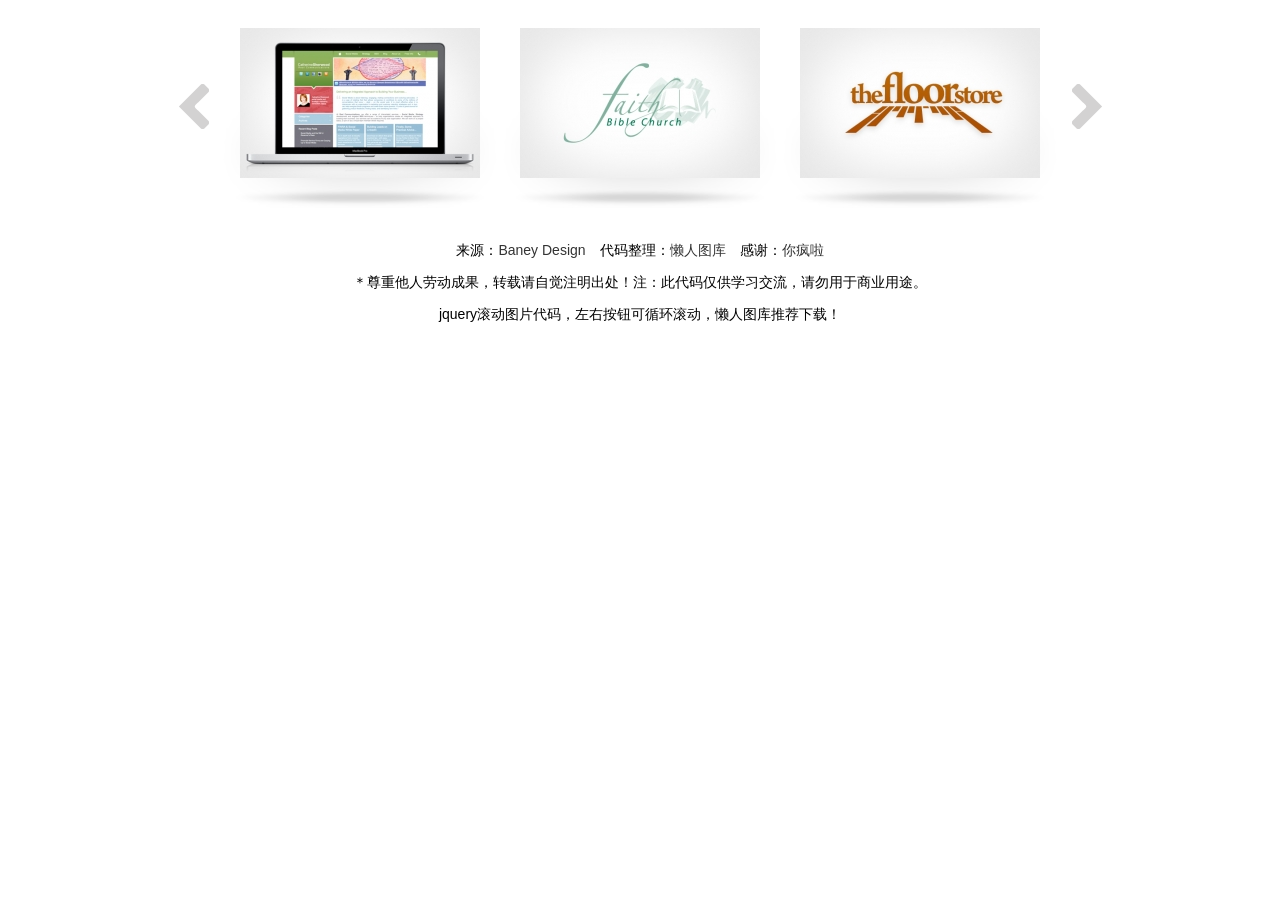
<file: jquery/6屏左右循环滚动图片代码/index.html>
<!DOCTYPE html PUBLIC "-//W3C//DTD XHTML 1.0 Transitional//EN" "http://www.w3.org/TR/xhtml1/DTD/xhtml1-transitional.dtd">
<html xmlns="http://www.w3.org/1999/xhtml">
<head>
<meta http-equiv="Content-Type" content="text/html; charset=gb2312" />
<meta name="keywords" content="JS����,ͼƬ��Ч,JS������,JS��Ч����" />
<meta name="description" content="�˴�������Ϊ6������ѭ������ͼƬ���룬����վ�����ô��룬����ͼƬ��Ч�������������ͼ��JS����Ƶ����" />
<title>6������ѭ������ͼƬ����_����ͼ��</title>
<LINK rel=stylesheet type=text/css href="css/lrtk.css">
<SCRIPT type=text/javascript src="js/jquery.js"></SCRIPT>
<SCRIPT type=text/javascript charset=utf-8 src="js/lrscroll.js"></SCRIPT>
</head>

<DIV id=featureContainer>
<DIV id=feature>
<DIV id=block>
<DIV id=botton-scroll>
<UL class=featureUL>
  <LI class=featureBox>
  <DIV class=box><A href="http://www.lanrentuku.com/" target="_blank"><IMG alt=Paracletos  src="images/01.jpg" width=240 height=150> </A></DIV>
  <!-- /box --></LI>
  <LI class=featureBox>
  <DIV class=box><A href="http://www.lanrentuku.com/" target="_blank"><IMG alt="Natural Touch Soap" src="images/02.jpg" width=240 height=150> </A></DIV>
  <!-- /box --></LI>
  <LI class=featureBox>
  <DIV class=box><A href="http://www.lanrentuku.com/" target="_blank"><IMG alt="LRTK" src="images/03.jpg" width=240 height=150> </A></DIV>
  <!-- /box --></LI>
  <LI class=featureBox>
  <DIV class=box><A href="http://www.lanrentuku.com/" target="_blank"><IMG alt="Natalie Reid" src="images/04.jpg" width=240 height=150> </A></DIV>
  <!-- /box --></LI>
  <LI class=featureBox>
  <DIV class=box><A href="http://www.lanrentuku.com/" target="_blank"><IMG alt="xixi" src="images/05.jpg" width=240 height=150> </A></DIV>
  <!-- /box --></LI>
  <LI class=featureBox>
  <DIV class=box><A href="http://www.lanrentuku.com/" target="_blank"><IMG alt="Catherine Sherwood" src="images/06.jpg" width=240 height=150> </A></DIV>
  <!-- /box -->
  </LI></UL></DIV><!-- /botton-scroll --></DIV><!-- /block --><A class=prev href="javascript:void();">Previous</A><A class=next 
href="javascript:void();">Next</A> </DIV>
<!-- /feature --></DIV><!-- /featureContainer -->
<DIV id=wrap><SPAN id=load>LOADING...</SPAN></DIV><!-- /wrap --></DIV><!-- /featured --></DIV><!-- /body --></DIV><!-- /wrapper -->

<body style="text-align:center">
<p>��Դ��<a href="http://baneydesign.com/" target="_blank">Baney Design</a>������������<a href="http://www.lanrentuku.com/" target="_blank">����ͼ��</a>����л��<a href="http://www.nifengla.com/" target="_blank">�����</a></p>
<p>�����������Ͷ��ɹ���ת�����Ծ�ע��������ע���˴������ѧϰ����������������ҵ��;��</p>
<p></p>
<p><p>jquery����ͼƬ���룬���Ұ�ť��ѭ������������ͼ���Ƽ����أ�</p></p>
<p></p>
</body>
</html>
</file>
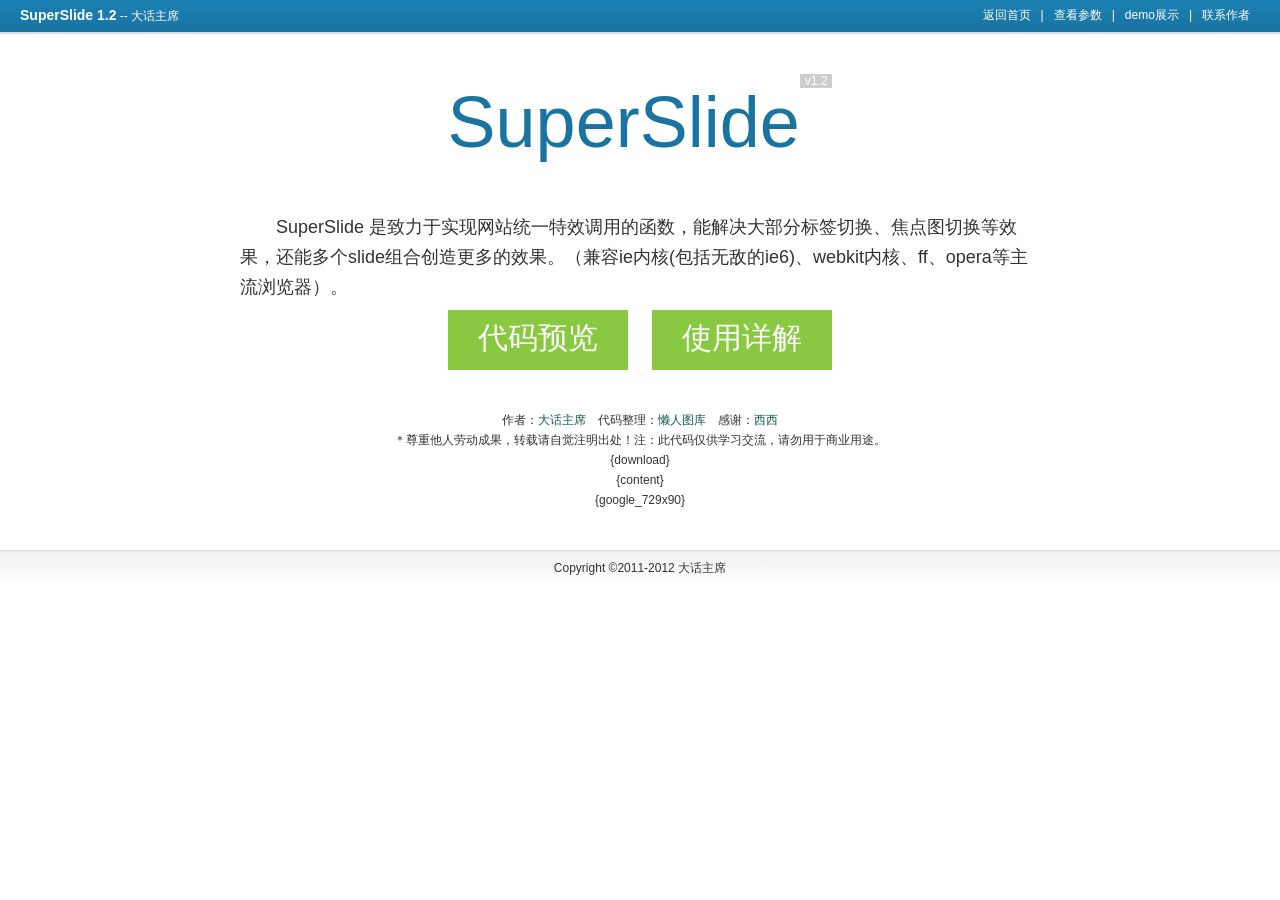
<file: jquery/jQuery图片滑动特效集合（SuperSlide）/index.html>
<!DOCTYPE html PUBLIC "-//W3C//DTD XHTML 1.0 Strict//EN" "http://www.w3.org/TR/xhtml1/DTD/xhtml1-strict.dtd">
<html xmlns="http://www.w3.org/1999/xhtml"><head>
<meta http-equiv="Content-Type" content="text/html; charset=gb2312" />
<meta name="keywords" content="JS����,{keyword},JS������,JS��Ч����" />
<meta name="description" content="�˴�������Ϊ{title}������վ�����ô��룬����{keyword}�������������ͼ��JS����Ƶ����" />
<title>{title}_����ͼ��</title>
<script type="text/javascript" src="jquery.pack.js"></script>
<script type="text/javascript" src="jQuery.blockUI.js"></script>
<link href="default.css" rel="stylesheet" type="text/css">
<link href="demo.css" rel="stylesheet" type="text/css">
</head>
<body>

<div id="topBar">
	<span class="nav">
		<a href="index.html">������ҳ</a>|<a id="showParam" href="javascript:(void)">�鿴����</a>|<a href="demo.html">demoչʾ</a>|<a id="showContact" href="javascript:(void)">��ϵ����</a>
	</span>
	<h1 class="SuperSlide" id="logo"><a href="http://www.lanrentuku.com/">SuperSlide 1.2</a></h1><span class="author"> -- ����ϯ</span>
</div>

<!-- content S -->
<div id="content">
		<table class="param" border="0" cellspacing="0" cellpadding="0">
		  <tr>
		    <th width="100">����</th>
		    <th width="80">Ĭ��ֵ</th>
			<th>˵��</th>
		  </tr>
		  <tr>
		    <td class="t">effect</td>
			<td class="t">fade</td>
		    <td class="intro">Ч�� ||  fade�����ԣ� ||   top���Ϲ�����||   left���������||  topLoop����ѭ��������||   leftLoop����ѭ��������||  topMarquee�����޷�ѭ��������||   leftMarquee�����޷�ѭ��������</td>
		  </tr>
		  <tr class="new">
		    <td class="t">autoPage:</td>
			<td class="t">false</td>
		    <td class="intro">ϵͳ�Զ���ҳ��v1.2������ &nbsp;&nbsp;<a class="link" target="_balnk" href="demoEffect/6.1-autoPage-Intro.html">&gt;&gt;���</a></td>
		  </tr>
		  <tr>
		    <td class="t">titCell:</td>
			<td class="t">.hd li</td>
		    <td class="intro">����Ԫ��--���Ĵ���Ԫ�� &nbsp;&nbsp;<a class="link" target="_balnk" href="images/cellIntro.gif">&gt;&gt;ͼ��</a></td>
		  </tr>

		  <tr>
		    <td class="t">mainCell</td>
			<td class="t">.bd</td>
		    <td class="intro">����Ԫ�صĸ������&nbsp;&nbsp;<a class="link" target="_balnk" href="images/cellIntro.gif">&gt;&gt;ͼ��</a></td>
		  </tr>

		  <tr>
		    <td class="t">autoPlay</td>
			<td class="t">false</td>
		    <td class="intro">�Զ�����</td>
		  </tr>

		  <tr>
		    <td class="t">interTime</td>
			<td class="t">2500�����룩</td>
		    <td class="intro">�Զ����м������effectΪ�޷������ʱ���൱�������ٶȡ�</td>
		  </tr>

		  <tr>
		    <td class="t">delayTime</td>
			<td class="t">500�����룩</td>
		    <td class="intro">Ч������ʱ�䣨һ��Ч��ִ�����õ�ʱ�䳤�ȣ���</td>
		  </tr>

		  <tr>
		    <td class="t">defaultIndex</td>
			<td class="t">0</td>
		    <td class="intro">Ĭ�ϵĵ�ǰλ��������0�ǵ�һ���� defaultIndex:1 ʱ���൱�ڴ�2����ʼִ��</td>
		  </tr>

		  <tr>
		    <td class="t">trigger</td>
			<td class="t">mouseover</td>
		    <td class="intro">������ʽ || mouseover������ƹ�������|| click�������������</td>
		  </tr>

		  <tr>
		    <td class="t">scroll</td>
			<td class="t">1</td>
		    <td class="intro">ÿ�ι���������</td>
		  </tr>

		  <tr>
		    <td class="t">vis</td>
			<td class="t">1</td>
		    <td class="intro">visible�����ӷ�Χ�����������ݸ������ڿ��Ӹ�����ʱ�򣬲�ִ��Ч����</td>
		  </tr>

		  <tr>
		    <td class="t">prevCell</td>
			<td class="t">.prev</td>
		    <td class="intro">ǰһ����ťԪ�ء�</td>
		  </tr>

		  <tr>
		    <td class="t">.nextCell</td>
			<td class="t">.next</td>
		    <td class="intro">��һ����ťԪ�ء�</td>
		  </tr>

		  <tr>
		    <td class="t">titOnClassName</td>
			<td class="t">on</td>
		    <td class="intro">��ǰλ���Զ����ӵ�class����</td>
		  </tr>
		</table>
		<div class="contact">
		 ����ϯ QQ��1216419047�� ��bug��call�ҡ�
		</div>
		<script type="text/javascript">
		jQuery("#showContact").click(function(){ jQuery(".contact").toggle(); });
		jQuery("#showParam").click(function(){ jQuery(".param").toggle(); });</script>


		<h1 class="topic">SuperSlide<i>v1.2</i></h1>

		<!-- ����Ч�� S -->
		<div class="indIntro">
			<h2>SuperSlide ��������ʵ����վͳһ��Ч���õĺ������ܽ���󲿷ֱ�ǩ�л�������ͼ�л���Ч�������ܶ��slide��ϴ�������Ч����������ie�ں�(�����޵е�ie6)��webkit�ںˡ�ff��opera���������������</h2>
			<a class="demoBtn down" href="demo.html"><em>����Ԥ��</em></a>
			<a href="demoEffect/6.1-autoPage-Intro.html" target="_blank" class="demoBtn down"><em>ʹ�����</em></a>
		</div>
		<!-- ����Ч�� E -->
<p>���ߣ�<a href="http://www.lanrentuku.com/" target="_blank">����ϯ</a>������������<a href="http://www.lanrentuku.com/" target="_blank">����ͼ��</a>����л��<a href="http://www.lanrentuku.com/" target="_blank">����</a></p>
<p>�����������Ͷ��ɹ���ת�����Ծ�ע��������ע���˴������ѧϰ����������������ҵ��;��</p>
<p>{download}</p>
<p>{content}</p>
<p>{google_729x90}</p>

</div>
<!-- content E -->

<div id="footer">Copyright &copy;2011-2012 ����ϯ </div>

</body>
</html>
</file>
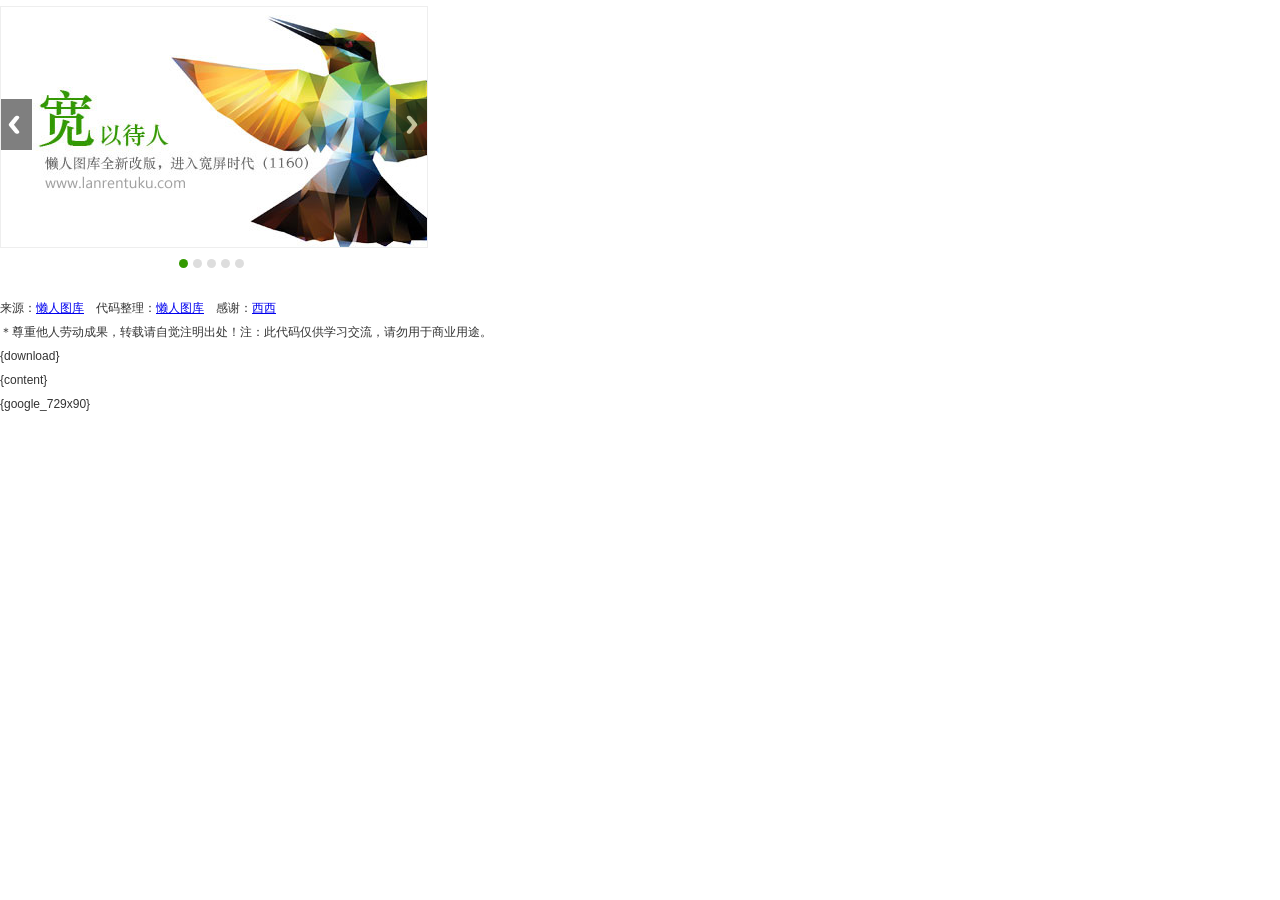
<file: jquery/懒人图库新版jQuery焦点图/index.html>
<!DOCTYPE html PUBLIC "-//W3C//DTD XHTML 1.0 Transitional//EN" "http://www.w3.org/TR/xhtml1/DTD/xhtml1-transitional.dtd">
<html xmlns="http://www.w3.org/1999/xhtml">
<head>
<meta http-equiv="Content-Type" content="text/html; charset=gb2312" />
<meta name="keywords" content="JS����,{keyword},JS������,JS��Ч����" />
<meta name="description" content="�˴�������Ϊ{title}������վ�����ô��룬����{keyword}�������������ͼ��JS����Ƶ����" />
<title>{title}_����ͼ��</title>
<link rel="stylesheet" type="text/css" href="css/xixi.css">
<script type="text/javascript" src="js/jquery.js"></script>
<script type="text/javascript" src="js/lrtk.js"></script>
</head>

<body>

<div class="focus">
    <ul class="rslides f426x240">
        <li><a href="http://www.lanrentuku.com/" target="_blank"><img src="images/01.jpg" alt="����ͼ��ȫ�¸İ�" /></a></li>
        <li><a href="http://www.lanrentuku.com/js/" target="_blank"><img src="images/02.jpg" alt="JS����" /></a></li>
        <li><a href="http://www.lanrentuku.com/zt/book/" target="_blank"><img src="images/03.jpg" alt="�����顣" /></a></li>
        <li><a href="http://www.lanrentuku.com/bg/" target="_blank"><img src="images/04.jpg" alt="��ҳ����" /></a></li>
        <li><a href="http://www.lanrentuku.com/qq/biaoqing/2682.html" target="_blank"><img src="images/05.jpg" alt="������˹�������˶��¸߳�" /></a></li>
    </ul>
</div>

<div style="clear:both;line-height:24px">
<br /><br />
<p>��Դ��<a href="http://www.lanrentuku.com/" target="_blank">����ͼ��</a>������������<a href="http://www.lanrentuku.com/" target="_blank">����ͼ��</a>����л��<a href="http://www.lanrentuku.com/" target="_blank">����</a></p>
<p>�����������Ͷ��ɹ���ת�����Ծ�ע��������ע���˴������ѧϰ����������������ҵ��;��</p>
<p>{download}</p>
<p>{content}</p>
<p>{google_729x90}</p>
</div>

</body>
</html>
</file>
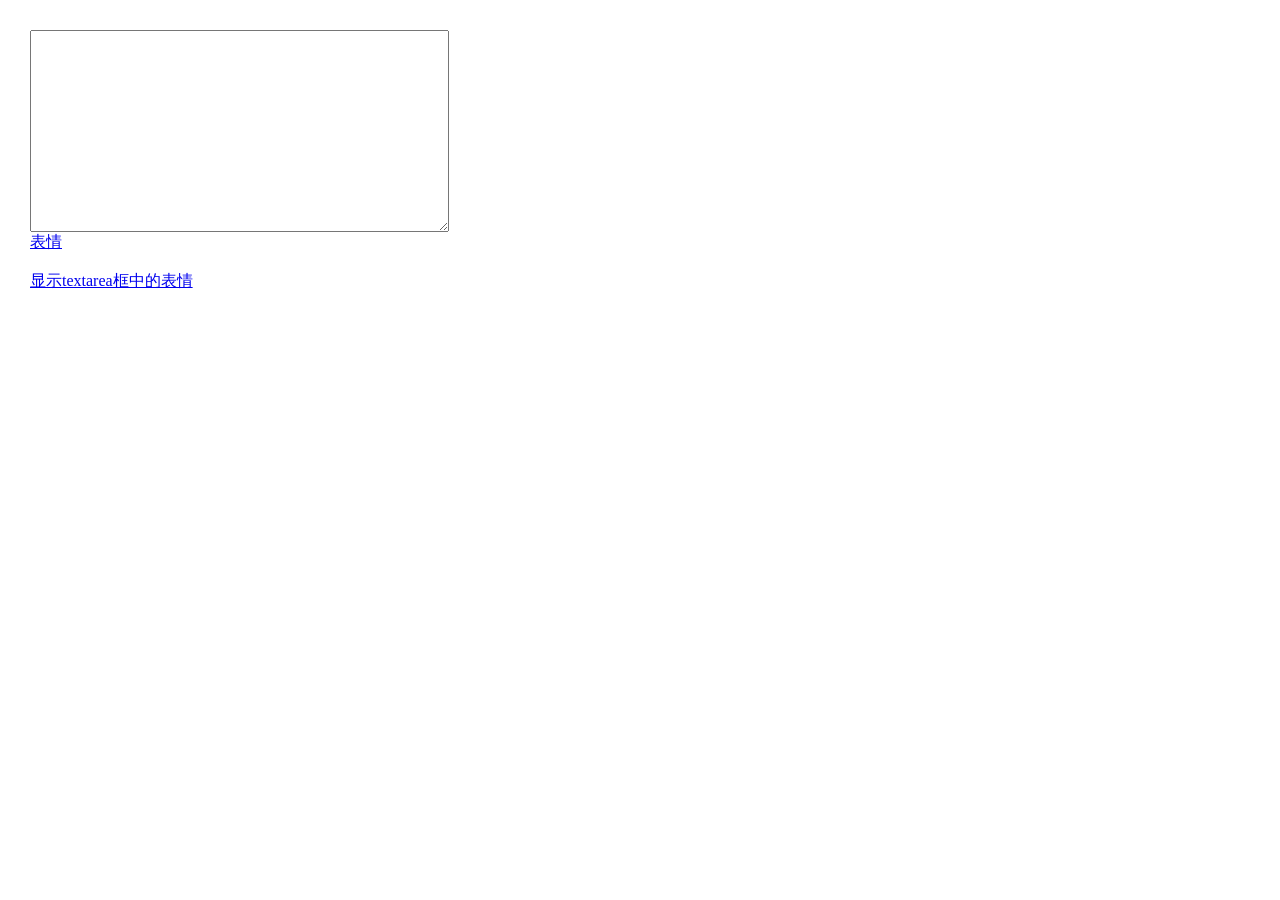
<file: jquery/留言板插入表情emotions/index.html>
<?xml version="1.0" encoding="UTF-8" ?>
<!DOCTYPE html PUBLIC "-//W3C//DTD XHTML 1.0 Transitional//EN" "http://www.w3.org/TR/xhtml1/DTD/xhtml1-transitional.dtd">
<html xmlns="http://www.w3.org/1999/xhtml">
    <head>
        <meta http-equiv="Content-Type" content="text/html; charset=UTF-8" />

        <link rel="stylesheet" type="text/css" href="emoticon.css" />
        <title>test</title>
        <script src="jquery.min.js" type="text/javascript"></script>
        <script src="jquery.emoticons.js" type="text/javascript"></script>

    </head>
    <body id="message" class="sendmsg">
       <div id="container" style="padding:30px;">
	   <textarea name="msg" id="msg"  cols="50" style="height:200px;" ></textarea>
	   <div><a href="JavaScript:void(0)" id="message_face">表情</a></div>
	   <br />
	   <div><a href="JavaScript:void(0)" id="show_face">显示textarea框中的表情</a></div>
	   <br />
	   <div class="show_e"></div>
	   </div>
        <script type="text/javascript">
            //放新浪微博表情
            $("#message_face").jqfaceedit({txtAreaObj:$("#msg"),containerObj:$('#container'),top:25,left:-27});
			//显示表情
			 $("#show_face").click(function(){
				$('.show_e').html($('#msg').val());
				$('.show_e').emotionsToHtml();
			 });
        </script>
    </body>
</html>
</file>
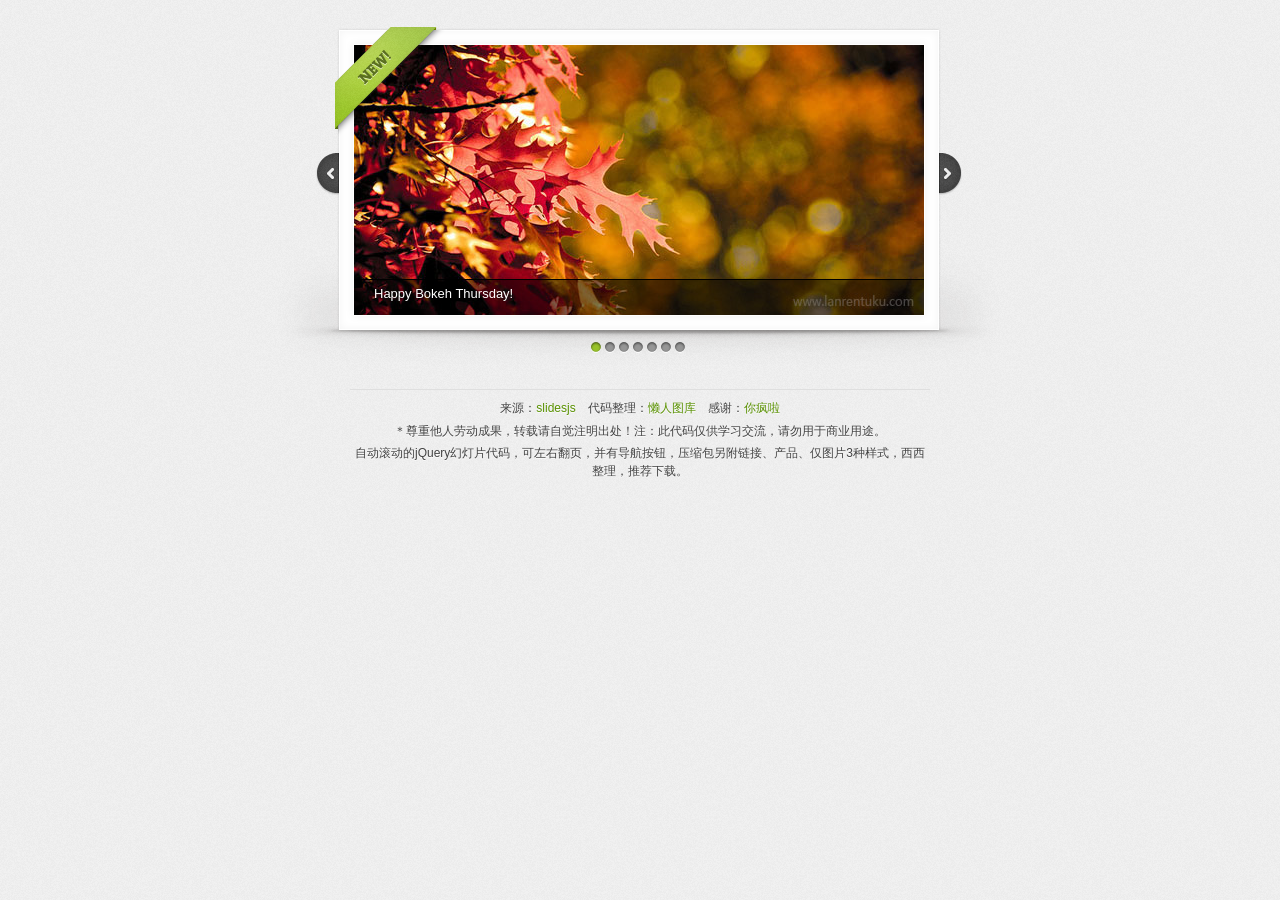
<file: jquery/自动滚动的jQuery幻灯片代码/index.html>
<!DOCTYPE html PUBLIC "-//W3C//DTD XHTML 1.0 Transitional//EN" "http://www.w3.org/TR/xhtml1/DTD/xhtml1-transitional.dtd">
<html xmlns="http://www.w3.org/1999/xhtml">
<head>
<meta http-equiv="Content-Type" content="text/html; charset=utf-8" />
<meta name="keywords" content="JS代码,焦点图,幻灯片,JS广告代码,JS特效代码" />
<meta name="description" content="此代码内容自动滚动的jQuery幻灯片代，属于站长常用代码，更多幻灯片代码请访问懒人图库JS代码频道。" />
<title>自动滚动的jQuery幻灯片代码_懒人图库</title>
<script src="js/jquery-1.4.4.min.js"></script>
<script src="js/slides.min.jquery.js"></script>
	<script>
		$(function(){
			$('#slides').slides({
				preload: true,
				preloadImage: 'img/loading.gif',
				play: 5000,
				pause: 2500,
				hoverPause: true,
				animationStart: function(){
					$('.caption').animate({
						bottom:-35
					},100);
				},
				animationComplete: function(current){
					$('.caption').animate({
						bottom:0
					},200);
					if (window.console && console.log) {
						// example return of current slide number
						console.log(current);
					};
				}
			});
		});
	</script>
<link rel="stylesheet" href="css/global.css">
</head>
<body>
	<div id="container">
		<div id="example">
			<img src="img/new-ribbon.png" width="112" height="112" alt="New Ribbon" id="ribbon">
			<div id="slides">
				<div class="slides_container">
					<div>
						<a href="http://www.lanrentuku.com/" title="145.365 - Happy Bokeh Thursday! | Flickr - Photo Sharing!" target="_blank"><img src="img/slide-1.jpg" width="570" height="270" alt="Slide 1"></a>
						<div class="caption" style="bottom:0">
							<p>Happy Bokeh Thursday!</p>
						</div>
					</div>
					<div>
						<a href="http://www.lanrentuku.com/" title="Taxi | Flickr - Photo Sharing!" target="_blank"><img src="img/slide-2.jpg" width="570" height="270" alt="Slide 2"></a>
						<div class="caption">
							<p>Taxi</p>
						</div>
					</div>
					<div>
						<a href="http://www.lanrentuku.com/" title="Happy Bokeh raining Day | Flickr - Photo Sharing!" target="_blank"><img src="img/slide-3.jpg" width="570" height="270" alt="Slide 3"></a>
						<div class="caption">
							<p>Happy Bokeh raining Day</p>
						</div>
					</div>
					<div>
						<a href="http://www.lanrentuku.com/" title="We Eat Light | Flickr - Photo Sharing!" target="_blank"><img src="img/slide-4.jpg" width="570" height="270" alt="Slide 4"></a>
						<div class="caption">
							<p>We Eat Light</p>
						</div>
					</div>
					<div>
						<a href="http://www.lanrentuku.cn/" title="&ldquo;I must go down to the sea again, to the lonely sea and the sky; and all I ask is a tall ship and a star to steer her by.&rdquo; | Flickr - Photo Sharing!" target="_blank"><img src="img/slide-5.jpg" width="570" height="270" alt="Slide 5"></a>
						<div class="caption">
							<p>&ldquo;I must go down to the sea again, to the lonely sea and the sky...&rdquo;</p>
						</div>
					</div>
					<div>
						<a href="http://www.lanrentuku.com/" title="twelve.inch | Flickr - Photo Sharing!" target="_blank"><img src="img/slide-6.jpg" width="570" height="270" alt="Slide 6"></a>
						<div class="caption">
							<p>lanrentuku.com</p>
						</div>
					</div>
					<div>
						<a href="http://www.lanrentuku.com/" title="Save my love for loneliness | Flickr - Photo Sharing!" target="_blank"><img src="img/slide-7.jpg" width="570" height="270" alt="Slide 7"></a>
						<div class="caption">
							<p>Save my love for loneliness</p>
						</div>
					</div>
				</div>
				<a href="#" class="prev"><img src="img/arrow-prev.png" width="24" height="43" alt="Arrow Prev"></a>
				<a href="#" class="next"><img src="img/arrow-next.png" width="24" height="43" alt="Arrow Next"></a>
			</div>
			<img src="img/example-frame.png" width="739" height="341" alt="Example Frame" id="frame">
		</div>
		<div id="footer">
			<p>来源：<a href="http://slidesjs.com" target="_blank">slidesjs</a>　代码整理：<a href="http://www.lanrentuku.com/" target="_blank">懒人图库</a>　感谢：<a href="http://www.nifengla.com/" target="_blank">你疯啦</a></p>
			<p>＊尊重他人劳动成果，转载请自觉注明出处！注：此代码仅供学习交流，请勿用于商业用途。</p>
			<p></p>
			<p>自动滚动的jQuery幻灯片代码，可左右翻页，并有导航按钮，压缩包另附链接、产品、仅图片3种样式，西西整理，推荐下载。</p>
			<p></p>
		</div>
	</div>
</body>
</html>
</file>
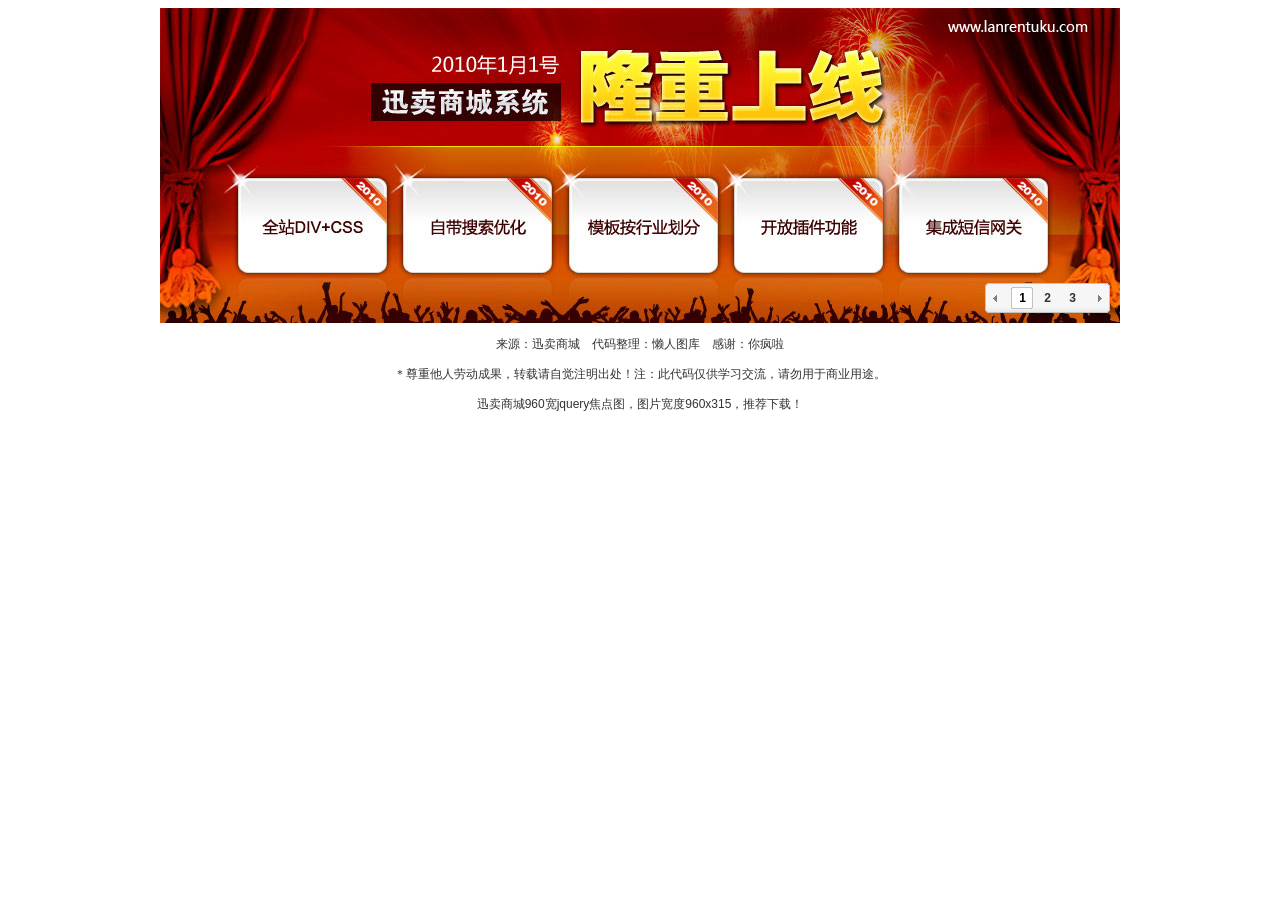
<file: jquery/迅卖商城960宽jquery焦点图/index.html>
<!DOCTYPE html PUBLIC "-//W3C//DTD XHTML 1.0 Transitional//EN" "http://www.w3.org/TR/xhtml1/DTD/xhtml1-transitional.dtd">
<html xmlns="http://www.w3.org/1999/xhtml">
<head>
<meta http-equiv="Content-Type" content="text/html; charset=gb2312" />
<meta name="keywords" content="JS����,����ͼ,JS������,JS��Ч����" />
<meta name="description" content="�˴�������ΪѸ���̳�960��jquery����ͼ������վ�����ô��룬���ཹ��ͼ�������������ͼ��JS����Ƶ����" />
<LINK rel=stylesheet type=text/css href="css/lanrenxixi.css">
<SCRIPT type=text/javascript src="js/jquery.js"></SCRIPT>
<SCRIPT type=text/javascript src="js/lanrentuku.js"></SCRIPT>
<title>Ѹ���̳�960��jquery����ͼ_����ͼ��</title>
</head>

<body style="text-align:center">

<!--js��ʼ -->
<DIV id=js class="js"><IMG alt="" src="images/01.jpg"> <IMG 
style="DISPLAY: none" alt="" src="images/02.jpg"> <IMG 
style="DISPLAY: none" alt="" src="images/03.jpg"> 
<DIV id=jsNav class=jsNav><A id=prev class=prevBtn 
href="javascript:void(0)"></A><A class="trigger imgSelected" 
href="javascript:void(0)">1</A><A class=trigger 
href="javascript:void(0)">2</A><A class=trigger 
href="javascript:void(0)">3</A><A id=next class=nextBtn 
href="javascript:void(0)"></A></DIV></DIV>
<!--js����-->

<p>��Դ��<a href="http://www.xunmai.com/" target="_blank">Ѹ���̳�</a>������������<a href="http://www.lanrentuku.com/" target="_blank">����ͼ��</a>����л��<a href="http://www.nifengla.com/" target="_blank">�����</a></p>
<p>�����������Ͷ��ɹ���ת�����Ծ�ע��������ע���˴������ѧϰ����������������ҵ��;��</p>
<p></p>
<p><p>Ѹ���̳�960��jquery����ͼ��ͼƬ����960x315���Ƽ����أ�</p></p>
<p></p>
</body>
</html>
</file>
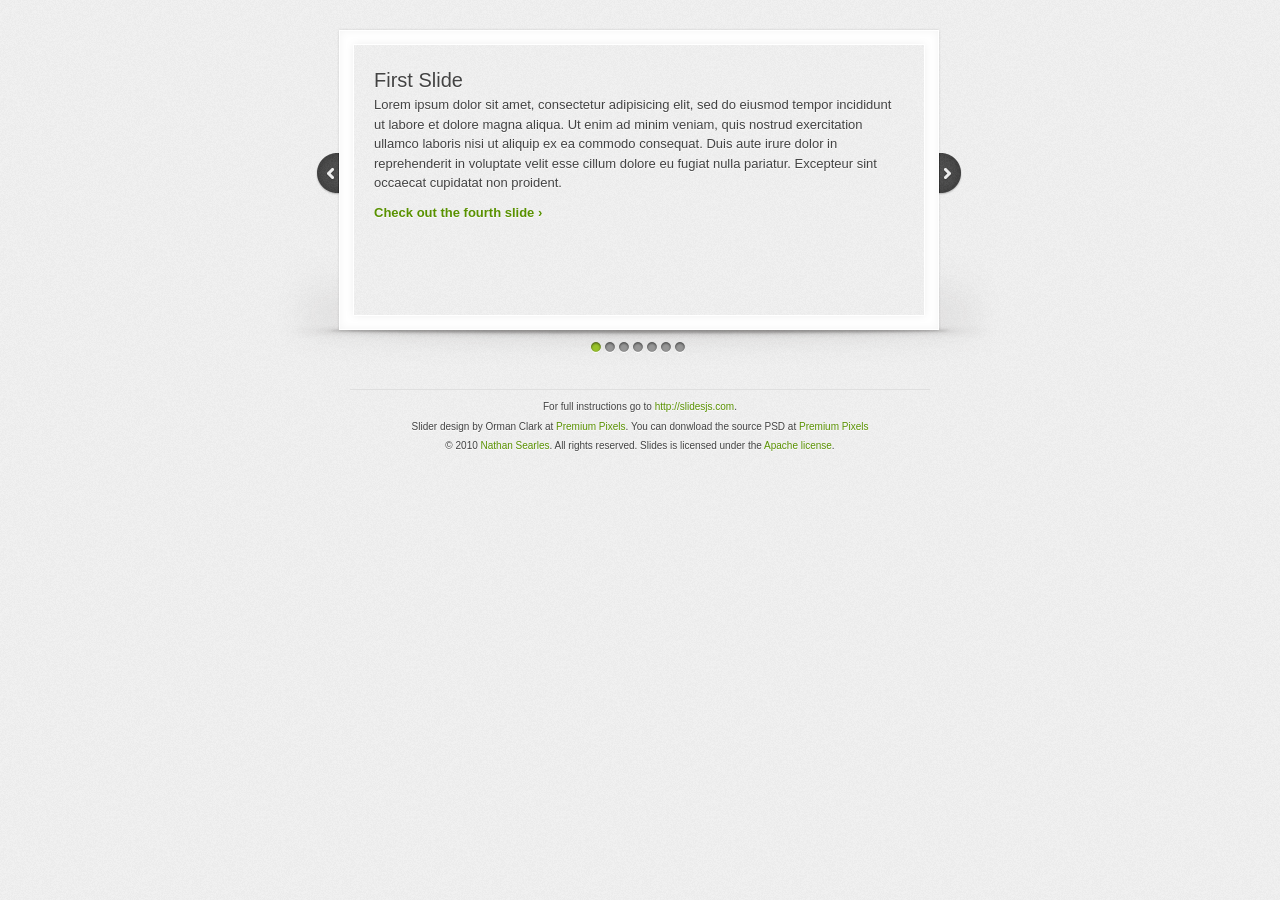
<file: jquery/自动滚动的jQuery幻灯片代码/样式-Linking/index.html>
<!DOCTYPE html>
<html lang="en">
<head>
	<meta charset="utf-8">
	
	<title>Slides, A Slideshow Plugin for jQuery</title>
	
	<script src="js/jquery-1.4.4.min.js"></script>
	<script src="js/slides.min.jquery.js"></script>
	<script>
		$(function(){
			// Set starting slide to 1
			var startSlide = 1;
			// Get slide number if it exists
			if (window.location.hash) {
				startSlide = window.location.hash.replace('#','');
			}
			// Initialize Slides
			$('#slides').slides({
				preload: true,
				preloadImage: 'img/loading.gif',
				generatePagination: true,
				play: 5000,
				pause: 2500,
				hoverPause: true,
				// Get the starting slide
				start: startSlide,
				animationComplete: function(current){
					// Set the slide number as a hash
					window.location.hash = '#' + current;
				}
			});
		});
	</script>
	<link rel="stylesheet" href="css/global.css">
</head>
<body>
	<div id="container">
		<div id="example">
			<div id="slides">
				<div class="slides_container">
					<div class="slide">
						<h1>First Slide</h1>
						<p>Lorem ipsum dolor sit amet, consectetur adipisicing elit, sed do eiusmod tempor incididunt ut labore et dolore magna aliqua. Ut enim ad minim veniam, quis nostrud exercitation ullamco laboris nisi ut aliquip ex ea commodo consequat. Duis aute irure dolor in reprehenderit in voluptate velit esse cillum dolore eu fugiat nulla pariatur. Excepteur sint occaecat cupidatat non proident.</p>
						<p><a href="#4" class="link">Check out the fourth slide &rsaquo;</a></p>
					</div>
					<div class="slide">
						<h1>Second Slide</h1>
						<p>Lorem ipsum dolor sit amet, consectetur adipisicing elit, sed do eiusmod tempor incididunt ut labore et dolore magna aliqua. Ut enim ad minim veniam, quis nostrud exercitation ullamco laboris nisi ut aliquip ex ea commodo consequat. Duis aute irure dolor in reprehenderit in voluptate velit esse cillum dolore eu fugiat nulla pariatur. Excepteur sint occaecat cupidatat non proident.</p>
						<p><a href="#5" class="link">Check out the fifth slide &rsaquo;</a></p>
					</div>
					<div class="slide">
						<h1>Third Slide</h1>
						<p>Lorem ipsum dolor sit amet, consectetur adipisicing elit, sed do eiusmod tempor incididunt ut labore et dolore magna aliqua. Ut enim ad minim veniam, quis nostrud exercitation ullamco laboris nisi ut aliquip ex ea commodo consequat. Duis aute irure dolor in reprehenderit in voluptate velit esse cillum dolore eu fugiat nulla pariatur. Excepteur sint occaecat cupidatat non proident.</p>
						<p><a href="#1" class="link">Check out the first slide &rsaquo;</a></p>
					</div>
					<div class="slide">
						<h1>Fourth Slide</h1>
						<p>Lorem ipsum dolor sit amet, consectetur adipisicing elit, sed do eiusmod tempor incididunt ut labore et dolore magna aliqua. Ut enim ad minim veniam, quis nostrud exercitation ullamco laboris nisi ut aliquip ex ea commodo consequat. Duis aute irure dolor in reprehenderit in voluptate velit esse cillum dolore eu fugiat nulla pariatur. Excepteur sint occaecat cupidatat non proident.</p>
						<p><a href="#6" class="link">Check out the sixth slide &rsaquo;</a></p>
					</div>
					<div class="slide">
						<h1>Fifth Slide</h1>
						<p>Lorem ipsum dolor sit amet, consectetur adipisicing elit, sed do eiusmod tempor incididunt ut labore et dolore magna aliqua. Ut enim ad minim veniam, quis nostrud exercitation ullamco laboris nisi ut aliquip ex ea commodo consequat. Duis aute irure dolor in reprehenderit in voluptate velit esse cillum dolore eu fugiat nulla pariatur. Excepteur sint occaecat cupidatat non proident.</p>
						<p><a href="#7" class="link">Check out the seventh slide &rsaquo;</a></p>
					</div>
					<div class="slide">
						<h1>Sixth Slide</h1>
						<p>Lorem ipsum dolor sit amet, consectetur adipisicing elit, sed do eiusmod tempor incididunt ut labore et dolore magna aliqua. Ut enim ad minim veniam, quis nostrud exercitation ullamco laboris nisi ut aliquip ex ea commodo consequat. Duis aute irure dolor in reprehenderit in voluptate velit esse cillum dolore eu fugiat nulla pariatur. Excepteur sint occaecat cupidatat non proident.</p>
						<p><a href="#1" class="link">Check out the first slide &rsaquo;</a></p>
					</div>
					<div class="slide">
						<h1>Seventh Slide</h1>
						<p>Lorem ipsum dolor sit amet, consectetur adipisicing elit, sed do eiusmod tempor incididunt ut labore et dolore magna aliqua. Ut enim ad minim veniam, quis nostrud exercitation ullamco laboris nisi ut aliquip ex ea commodo consequat. Duis aute irure dolor in reprehenderit in voluptate velit esse cillum dolore eu fugiat nulla pariatur. Excepteur sint occaecat cupidatat non proident.</p>
						<p><a href="#3" class="link">Check out the third slide &rsaquo;</a></p>
					</div>
				</div>
				<a href="#" class="prev"><img src="img/arrow-prev.png" width="24" height="43" alt="Arrow Prev"></a>
				<a href="#" class="next"><img src="img/arrow-next.png" width="24" height="43" alt="Arrow Next"></a>
			</div>
			<img src="img/example-frame.png" width="739" height="341" alt="Example Frame" id="frame">
		</div>
		<div id="footer">
			<p>For full instructions go to <a href="http://slidesjs.com" target="_blank">http://slidesjs.com</a>.</p>
			<p>Slider design by Orman Clark at <a href="http://www.premiumpixels.com/" target="_blank">Premium Pixels</a>. You can donwload the source PSD at <a href="http://www.premiumpixels.com/clean-simple-image-slider-psd/" target="_blank">Premium Pixels</a></p>
			<p>&copy; 2010 <a href="http://nathansearles.com" target="_blank">Nathan Searles</a>. All rights reserved. Slides is licensed under the <a href="http://www.apache.org/licenses/LICENSE-2.0" target="_blank">Apache license</a>.</p>
		</div>
	</div>
</body>
</html>
</file>
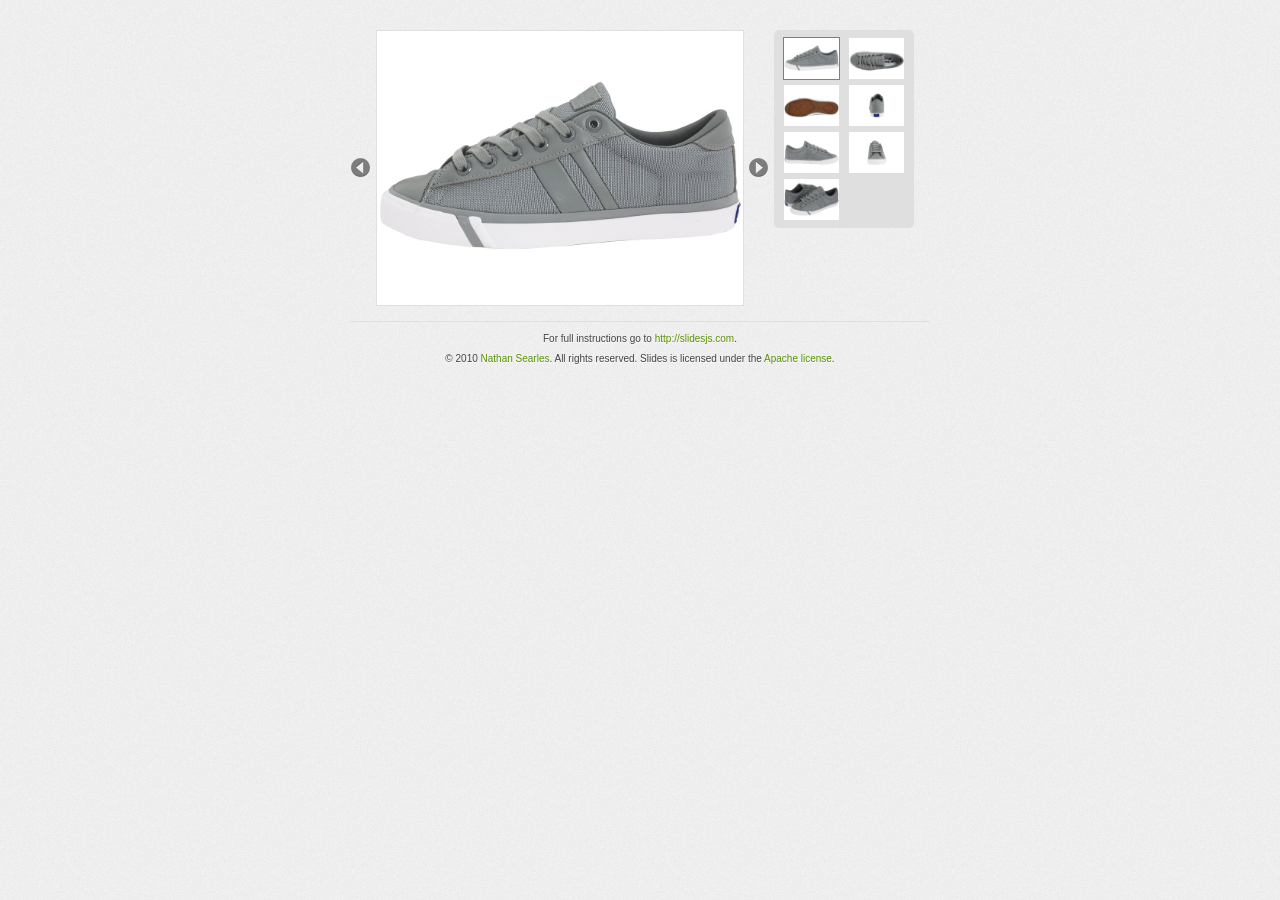
<file: jquery/自动滚动的jQuery幻灯片代码/样式-Product/index.html>
<!DOCTYPE html>
<html lang="en">
<head>
	<meta charset="utf-8">
	
	<title>Slides, A Slideshow Plugin for jQuery</title>
	
	<script src="js/jquery-1.4.4.min.js"></script>
	<script src="js/slides.min.jquery.js"></script>
	<script>
		$(function(){
			$('#products').slides({
				preload: true,
				preloadImage: 'img/loading.gif',
				effect: 'slide, fade',
				crossfade: true,
				slideSpeed: 200,
				fadeSpeed: 500,
				generateNextPrev: true,
				generatePagination: false
			});
		});
	</script>
	<link rel="stylesheet" href="css/global.css">
</head>
<body>
	<div id="container">
		<div id="products_example">
			<div id="products">
				<div class="slides_container">
					<a href="http://www.zappos.com/pro-keds-royal-plus-lo-grey" target="_blank"><img src="img/1144953-3-2x.jpg" width="366" alt="1144953 3 2x"></a>
					<a href="http://www.zappos.com/pro-keds-royal-plus-lo-grey" target="_blank"><img src="img/1144953-1-2x.jpg" width="366" alt="1144953 1 2x"></a>
					<a href="http://www.zappos.com/pro-keds-royal-plus-lo-grey" target="_blank"><img src="img/1144953-2-2x.jpg" width="366" alt="1144953 2 2x"></a>					
					<a href="http://www.zappos.com/pro-keds-royal-plus-lo-grey" target="_blank"><img src="img/1144953-4-2x.jpg" width="366" alt="1144953 4 2x"></a>
					<a href="http://www.zappos.com/pro-keds-royal-plus-lo-grey" target="_blank"><img src="img/1144953-5-2x.jpg" width="366" alt="1144953 5 2x"></a>
					<a href="http://www.zappos.com/pro-keds-royal-plus-lo-grey" target="_blank"><img src="img/1144953-6-2x.jpg" width="366" alt="1144953 6 2x"></a>
					<a href="http://www.zappos.com/pro-keds-royal-plus-lo-grey" target="_blank"><img src="img/1144953-p-2x.jpg" width="366" alt="1144953 P 2x"></a>
				</div>
				<ul class="pagination">
					<li><a href="#"><img src="img/1144953-3-2x.jpg" width="55" alt="1144953 3 2x"></a></li>
					<li><a href="#"><img src="img/1144953-1-2x.jpg" width="55" alt="1144953 1 2x"></a></li>
					<li><a href="#"><img src="img/1144953-2-2x.jpg" width="55" alt="1144953 2 2x"></a></li>
					<li><a href="#"><img src="img/1144953-4-2x.jpg" width="55" alt="1144953 4 2x"></a></li>
					<li><a href="#"><img src="img/1144953-5-2x.jpg" width="55" alt="1144953 5 2x"></a></li>
					<li><a href="#"><img src="img/1144953-6-2x.jpg" width="55" alt="1144953 6 2x"></a></li>
					<li><a href="#"><img src="img/1144953-p-2x.jpg" width="55" alt="1144953 P 2x"></a></li>
				</ul>
			</div>
		</div>
		<div id="footer">
			<p>For full instructions go to <a href="http://slidesjs.com" target="_blank">http://slidesjs.com</a>.</p>
			<p>&copy; 2010 <a href="http://nathansearles.com" target="_blank">Nathan Searles</a>. All rights reserved. Slides is licensed under the <a href="http://www.apache.org/licenses/LICENSE-2.0" target="_blank">Apache license</a>.</p>
		</div>
	</div>
</body>
</html>
</file>
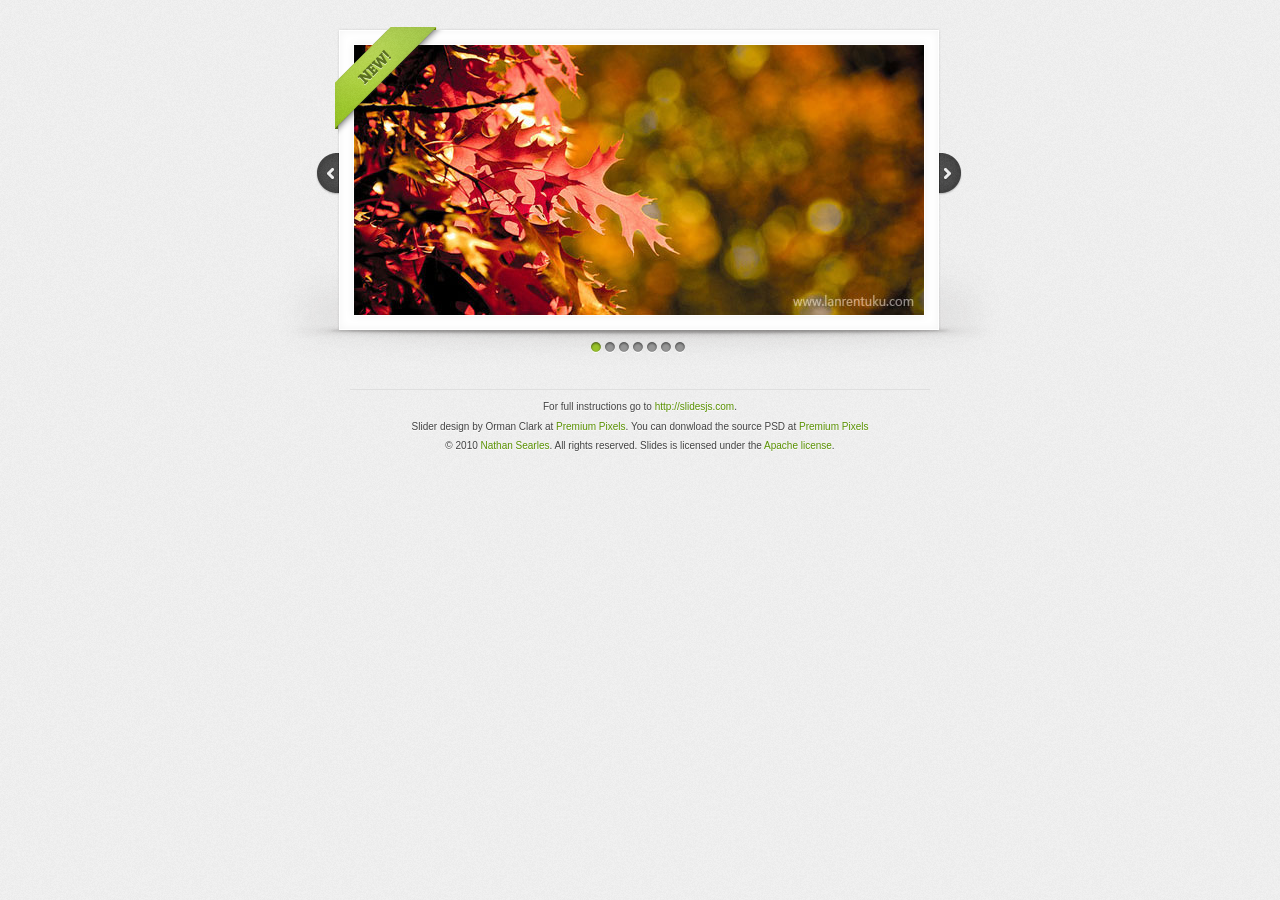
<file: jquery/自动滚动的jQuery幻灯片代码/样式-Standard/index.html>
<!DOCTYPE html>
<html lang="en">
<head>
	<meta charset="utf-8">
	
	<title>Slides, A Slideshow Plugin for jQuery</title>
	
	<script src="js/jquery-1.4.4.min.js"></script>
	<script src="js/slides.min.jquery.js"></script>
	<script>
		$(function(){
			$('#slides').slides({
				preload: true,
				preloadImage: 'img/loading.gif',
				play: 5000,
				pause: 2500,
				hoverPause: true
			});
		});
	</script>
	<link rel="stylesheet" href="css/global.css">
</head>
<body>
	<div id="container">
		<div id="example">
			<img src="img/new-ribbon.png" width="112" height="112" alt="New Ribbon" id="ribbon">
			<div id="slides">
				<div class="slides_container">
					<a href="http://www.flickr.com/photos/jliba/4665625073/" title="145.365 - Happy Bokeh Thursday! | Flickr - Photo Sharing!" target="_blank"><img src="img/slide-1.jpg" width="570" height="270" alt="Slide 1"></a>
					<a href="http://www.flickr.com/photos/stephangeyer/3020487807/" title="Taxi | Flickr - Photo Sharing!" target="_blank"><img src="img/slide-2.jpg" width="570" height="270" alt="Slide 2"></a>
					<a href="http://www.flickr.com/photos/childofwar/2984345060/" title="Happy Bokeh raining Day | Flickr - Photo Sharing!" target="_blank"><img src="img/slide-3.jpg" width="570" height="270" alt="Slide 3"></a>
					<a href="http://www.flickr.com/photos/b-tal/117037943/" title="We Eat Light | Flickr - Photo Sharing!" target="_blank"><img src="img/slide-4.jpg" width="570" height="270" alt="Slide 4"></a>
					<a href="http://www.flickr.com/photos/bu7amd/3447416780/" title="“I must go down to the sea again, to the lonely sea and the sky; and all I ask is a tall ship and a star to steer her by.” | Flickr - Photo Sharing!" target="_blank"><img src="img/slide-5.jpg" width="570" height="270" alt="Slide 5"></a>
					<a href="http://www.flickr.com/photos/streetpreacher/2078765853/" title="twelve.inch | Flickr - Photo Sharing!" target="_blank"><img src="img/slide-6.jpg" width="570" height="270" alt="Slide 6"></a>
					<a href="http://www.flickr.com/photos/aftab/3152515428/" title="Save my love for loneliness | Flickr - Photo Sharing!" target="_blank"><img src="img/slide-7.jpg" width="570" height="270" alt="Slide 7"></a>
				</div>
				<a href="#" class="prev"><img src="img/arrow-prev.png" width="24" height="43" alt="Arrow Prev"></a>
				<a href="#" class="next"><img src="img/arrow-next.png" width="24" height="43" alt="Arrow Next"></a>
			</div>
			<img src="img/example-frame.png" width="739" height="341" alt="Example Frame" id="frame">
		</div>
		<div id="footer">
			<p>For full instructions go to <a href="http://slidesjs.com" target="_blank">http://slidesjs.com</a>.</p>
			<p>Slider design by Orman Clark at <a href="http://www.premiumpixels.com/" target="_blank">Premium Pixels</a>. You can donwload the source PSD at <a href="http://www.premiumpixels.com/clean-simple-image-slider-psd/" target="_blank">Premium Pixels</a></p>
			<p>&copy; 2010 <a href="http://nathansearles.com" target="_blank">Nathan Searles</a>. All rights reserved. Slides is licensed under the <a href="http://www.apache.org/licenses/LICENSE-2.0" target="_blank">Apache license</a>.</p>
		</div>
	</div>
</body>
</html>
</file>
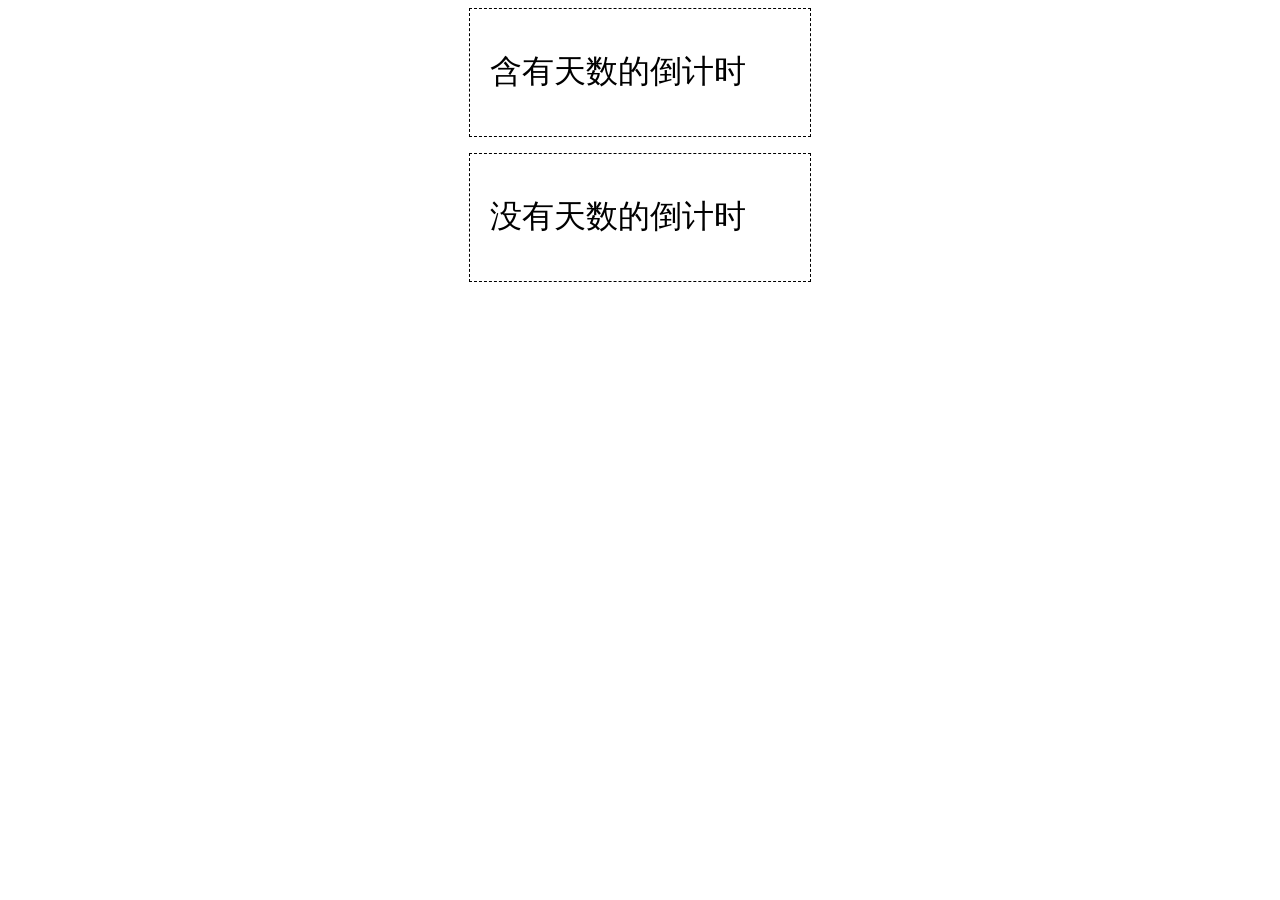
<file: jquery/jquery商品倒计时.html>
<!DOCTYPE html PUBLIC "-//W3C//DTD XHTML 1.0 Transitional//EN" "http://www.w3.org/TR/xhtml1/DTD/xhtml1-transitional.dtd">
<html xmlns="http://www.w3.org/1999/xhtml">
<head>
<meta http-equiv="Content-Type" content="text/html; charset=utf-8" />
<title>倒计时测试</title>
<script src="http://liuxiaofan.com/demo/js/jquery-1.6.4.min.js" type="text/javascript"></script>
<script>
  function lxfEndtime(){
          $(".lxftime").each(function(){
                var lxfday=$(this).attr("lxfday");//用来判断是否显示天数的变量
                var endtime = new Date($(this).attr("endtime")).getTime();//取结束日期(毫秒值)
                var nowtime = new Date().getTime();        //今天的日期(毫秒值)
                var youtime = endtime-nowtime;//还有多久(毫秒值)
                var seconds = youtime/1000;
                var minutes = Math.floor(seconds/60);
                var hours = Math.floor(minutes/60);
                var days = Math.floor(hours/24);
                var CDay= days ;
                var CHour= hours % 24;
                var CMinute= minutes % 60;
                var CSecond= Math.floor(seconds%60);//"%"是取余运算，可以理解为60进一后取余数，然后只要余数。
                if(endtime<=nowtime){
                        $(this).html("已过期")//如果结束日期小于当前日期就提示过期啦
                        }else{
                                if($(this).attr("lxfday")=="no"){
                                        $(this).html("<i></i><span>"+CHour+"</span>时<span>"+CMinute+"</span>分<span>"+CSecond+"</span>秒");          //输出没有天数的数据
                                        }else{
                        $(this).html("<i>剩余时间：</i><span>"+days+"</span><em>天</em><span>"+CHour+"</span><em>时</em><span>"+CMinute+"</span><em>分</em><span>"+CSecond+"</span><em>秒</em>");          //输出有天数的数据
                                }
                        }
          });
   setTimeout("lxfEndtime()",1000);
  };
$(function(){
      lxfEndtime();
   });
</script>
<style type="text/css">
<!--
*{
        font-style: normal;
        font-weight: normal;}
.haveday {
        padding: 20px;
        border: 1px dashed #000;
        margin-right: auto;
        margin-left: auto;
        width: 300px;
}
-->
</style>
</head>
<body>
<div class="haveday">
<h1>含有天数的倒计时</h1>
<div class="lxftime" endtime="11/15/2011 17:24:0"></div>
<div class="lxftime" endtime="11/8/2011 3:3:20"></div>
<div class="lxftime" endtime="9/6/2015 6:1:0"></div>
<div class="lxftime" endtime="6/6/2016 9:3:5"></div>
</div>
<p></p>
<div class="haveday">
<h1>没有天数的倒计时</h1>
<div class="lxftime" endtime="11/15/2011 17:24:0" lxfday="no"></div>
<div class="lxftime" endtime="11/8/2011 3:3:20" lxfday="no"></div>
<div class="lxftime" endtime="9/6/2015 6:1:0" lxfday="no"></div>
<div class="lxftime" endtime="6/6/2016 9:3:5" lxfday="no"></div>
</div>
</body>
</html>
</file>
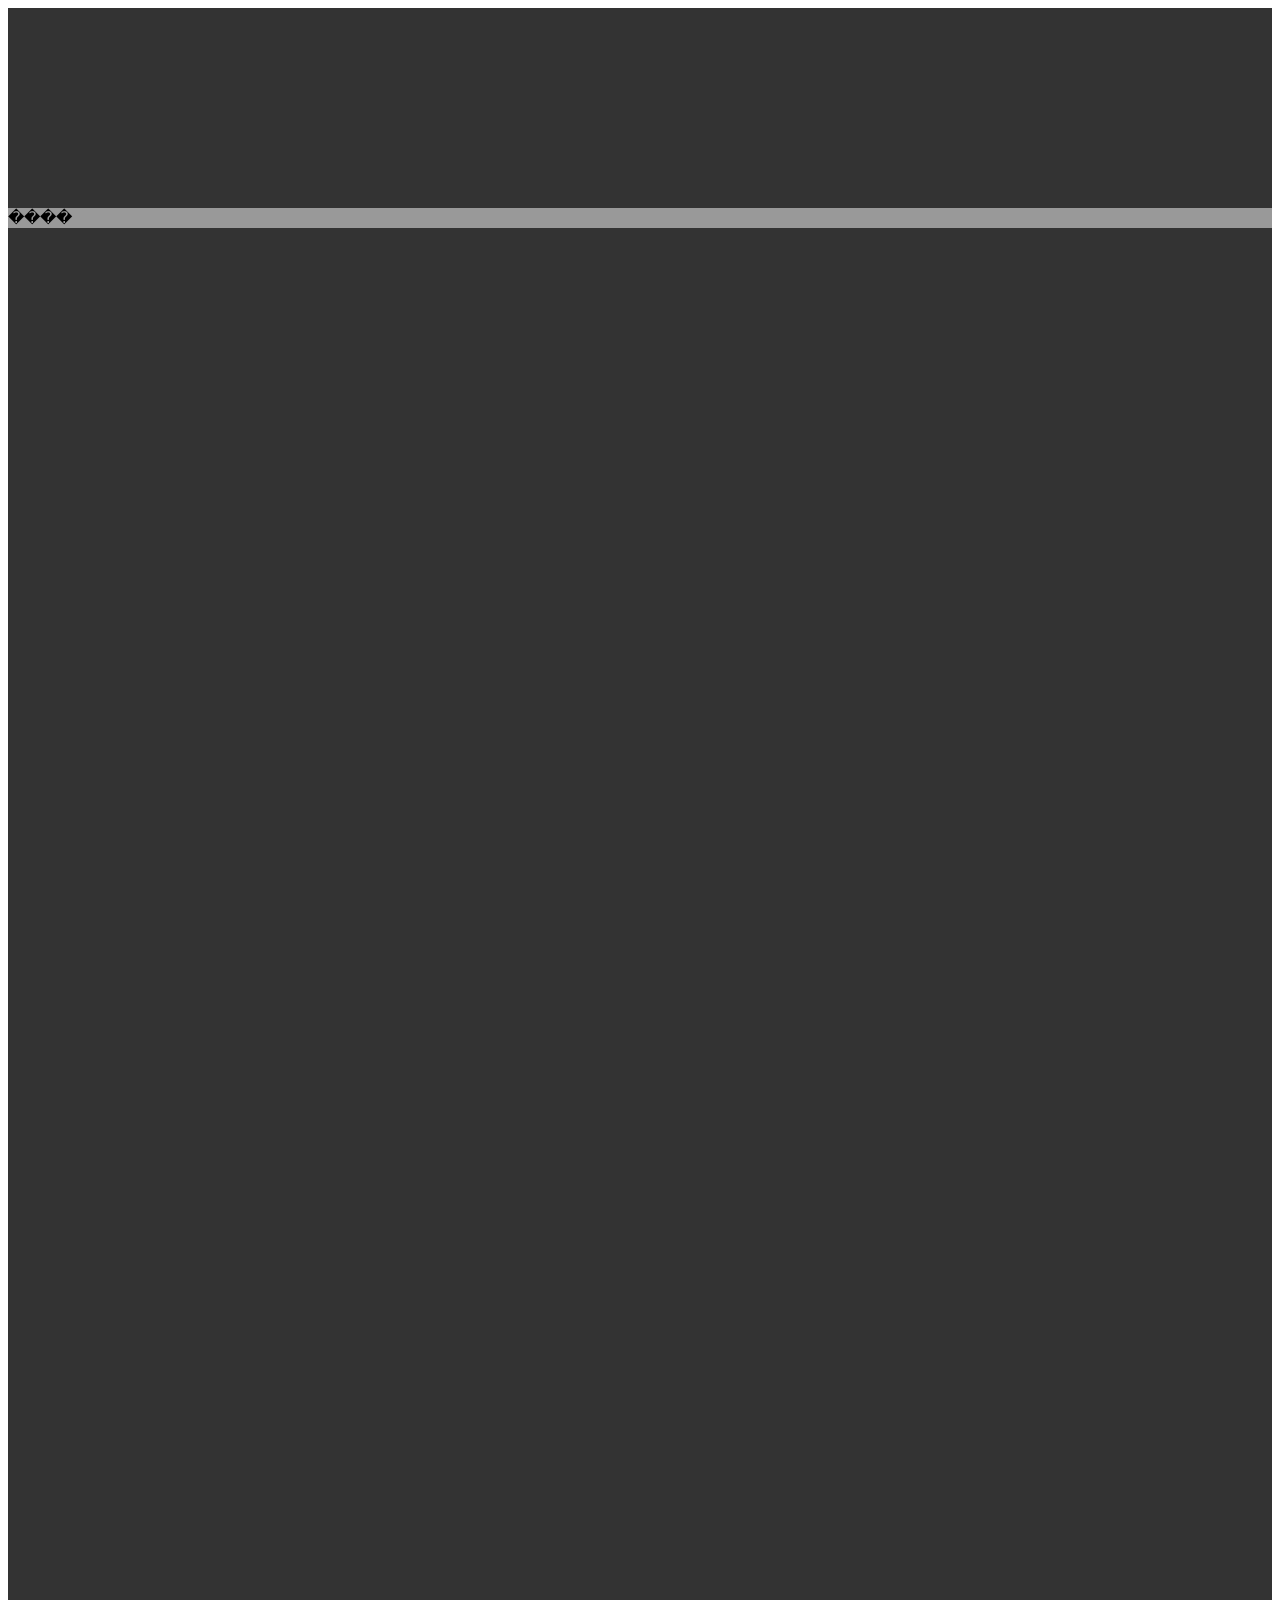
<file: jquery/jquery滚动条拉到某一位置显示-兼容ie6的fixed浮动.html>
<!DOCTYPE HTML PUBLIC "-//W3C//DTD HTML 4.01 Transitional//EN" "http://www.w3.org/TR/html4/loose.dtd">
<html>
    <head>
		<title>top</title>
		<script type="text/javascript" src="http://code.jquery.com/jquery-1.8.3.min.js"></script>
		<style type="text/css">
			.d1{height:200px;background-color:#333;}
			.d2{height:20px;background-color:#999;}
			.d3{height:2000px;background-color:#333;}
			.d4{height:50px;width:50px;background-color:red;position:fixed;left:40%;top:40%;display:none;}
		</style>
		<!--[if IE 6]>
			<style type="text/css">
			body{background-image:url(about:blank);background-attachment:fixed;}
			.d4{position:absolute;top:eval(document.documentElement.scrollTop);left:40%;}
		</style>
		<![endif]-->
	</head>
	<body>
	<div class="d1"></div>
	<div class="d2">����</div>
	<div class="d3"></div>
	<div class="d4">��</div>
	</body>
	<script type="text/javascript">
	$().ready(function(){
		var _defautlTop = $(".d2").offset().top;
		$(window).scroll(function(){
			if($(this).scrollTop() > _defautlTop){
				$(".d4").show();
			}else{
				$(".d4").hide();
			}
		});
	});
	</script>
</html>
</file>
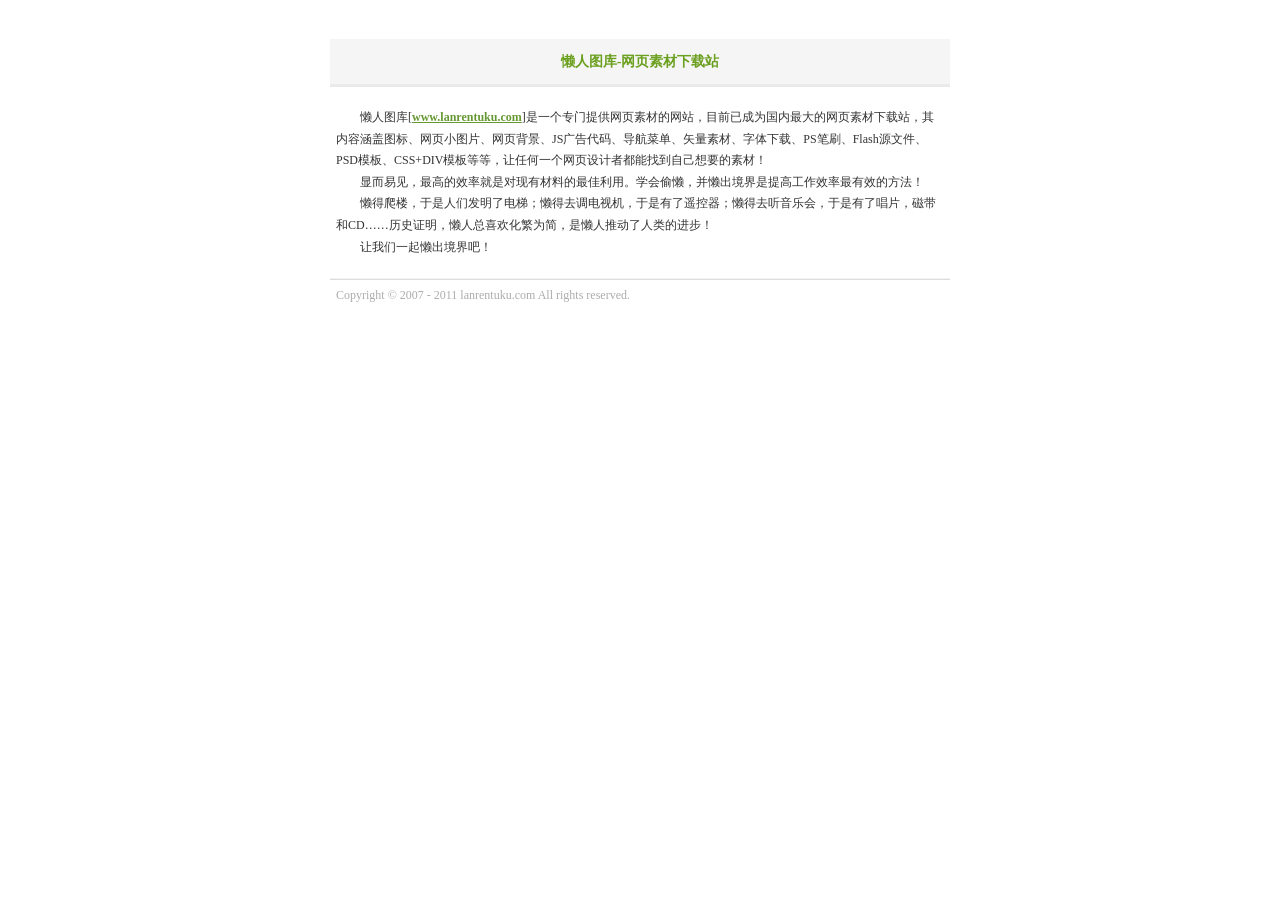
<file: jquery/6屏左右循环滚动图片代码/readme.html>
<!DOCTYPE html PUBLIC "-//W3C//DTD XHTML 1.0 Transitional//EN" "http://www.w3.org/TR/xhtml1/DTD/xhtml1-transitional.dtd">
<html xmlns="http://www.w3.org/1999/xhtml">
<head>
<meta http-equiv="Content-Type" content="text/html; charset=gb2312" />
<meta http-equiv="refresh" content="5;url=http://www.lanrentuku.com/"> 
<meta name="Copyright" content="����ͼ��" />
<meta name="description" content="ѧ��͵������������������߹���Ч������Ч�ķ�����" />
<meta content="����ͼ��" name="keywords" />
<title>����ͼ�� - www.lanrentuku.com</title>
<style type="text/css">
<!-- 
body{FONT-SIZE: 12px;background-color:#FFF}
.solid-top {BORDER-TOP: #F3F3F3 1px solid}

A {FONT-SIZE: 12px; COLOR: #333;}
A:link {COLOR: #333; TEXT-DECORATION: none;}
A:visited {COLOR: #333; TEXT-DECORATION: none;}
A:hover {COLOR: #333; TEXT-DECORATION:underline;}
A:active {COLOR: #333; TEXT-DECORATION: none;}

.content {COLOR: #333;line-height:180%;}
.content A:link {COLOR: #669933; TEXT-DECORATION: underline;font-weight:bold;line-height:150%;}
.content A:visited {COLOR: #669933; TEXT-DECORATION: underline;font-weight:bold;line-height:150%;}
.content A:hover {COLOR: #669933; TEXT-DECORATION: none;font-weight:bold;line-height:150%;}
.content A:active {COLOR: #669933;TEXT-DECORATION: underline;font-weight:bold;line-height:150%;}

.title {COLOR: #6B9F1F;font-size:14px;font-weight:bold;}
.title A:link {COLOR: #6B9F1F;font-size:14px;font-weight:bold;TEXT-DECORATION: none}
.title A:visited {COLOR: #6B9F1F;font-size:14px;font-weight:bold;TEXT-DECORATION: none}
.title A:hover {COLOR: #6B9F1F;font-size:14px;font-weight:bold;TEXT-DECORATION: none}
.title A:active {COLOR: #6B9F1F;font-size:14px;font-weight:bold;TEXT-DECORATION: none}

.copyrights {COLOR: #333333;line-height:150%}
.copyrights A:link {COLOR: #333333; TEXT-DECORATION: none}
.copyrights A:visited {COLOR: #333333; TEXT-DECORATION: none}
.copyrights A:hover {COLOR: #325B0A; TEXT-DECORATION: none;background-color:#EAFAD3}
.copyrights A:active {COLOR: #333333; TEXT-DECORATION: none}

.grey {COLOR: #ACACAC}
.grey A:link {COLOR: #DDD; TEXT-DECORATION: none}
.grey A:visited {COLOR: #DDD; TEXT-DECORATION: none}
.grey A:hover {COLOR: #DDD; TEXT-DECORATION: underline}
.grey A:active {COLOR: #DDD; TEXT-DECORATION: none}


-->
</style>
</head>

<body>
<p>&nbsp;</p>
<table width="620" border="0" align="center" cellpadding="0" cellspacing="0">
  
  <tr>
    <td height="45" align="center" bgcolor="#F5F5F5"><span class="title"> ����ͼ��-��ҳ�ز�����վ</span></td>
  </tr>
  <tr>
    <td height="3" align="center" bgcolor="#EAEAEA"></td>
  </tr>
</table>
<table width="620" border="0" align="center" cellpadding="0" cellspacing="0" bgcolor="#FFFFFF">
  
  <tr>
    <td height="72" class="content" style="padding-top:8px;padding-bottom:8px;padding-left:6px;padding-right:6px"> <p>��������ͼ��[<a href="http://www.lanrentuku.com/" target="_blank">www.lanrentuku.com</a>]��һ��ר���ṩ��ҳ�زĵ���վ��Ŀǰ�ѳ�Ϊ����������ҳ�ز�����վ�������ݺ���ͼ�ꡢ��ҳСͼƬ����ҳ������JS�����롢�����˵���ʸ���زġ��������ء�PS��ˢ��FlashԴ�ļ���PSDģ�塢CSS+DIVģ��ȵȣ����κ�һ����ҳ����߶����ҵ��Լ���Ҫ���زģ�
      <br />
        �����Զ��׼�����ߵ�Ч�ʾ��Ƕ����в��ϵ�������á�ѧ��͵������������������߹���Ч������Ч�ķ�����<br />
        ����������¥���������Ƿ����˵��ݣ�����ȥ�����ӻ�����������ң����������ȥ�����ֻᣬ�������˳�Ƭ���Ŵ���CD������ʷ֤����������ϲ������Ϊ���������ƶ�������Ľ�����<br />
    ����������һ����������ɣ�����</p>    </td>
  </tr>
</table>
<table width="620" border="0" align="center" cellspacing="0" bgcolor="#FFFFFF" class="solid-top">
  
  <tr>
    <td height="28" class="grey" style="padding-left:6px;
	border-top:#ddd 1px solid">Copyright &copy; 2007 - 2011 lanrentuku.com All rights reserved.</td>
  </tr>
</table>
<p>&nbsp;</p>
</body>
</html>
</file>
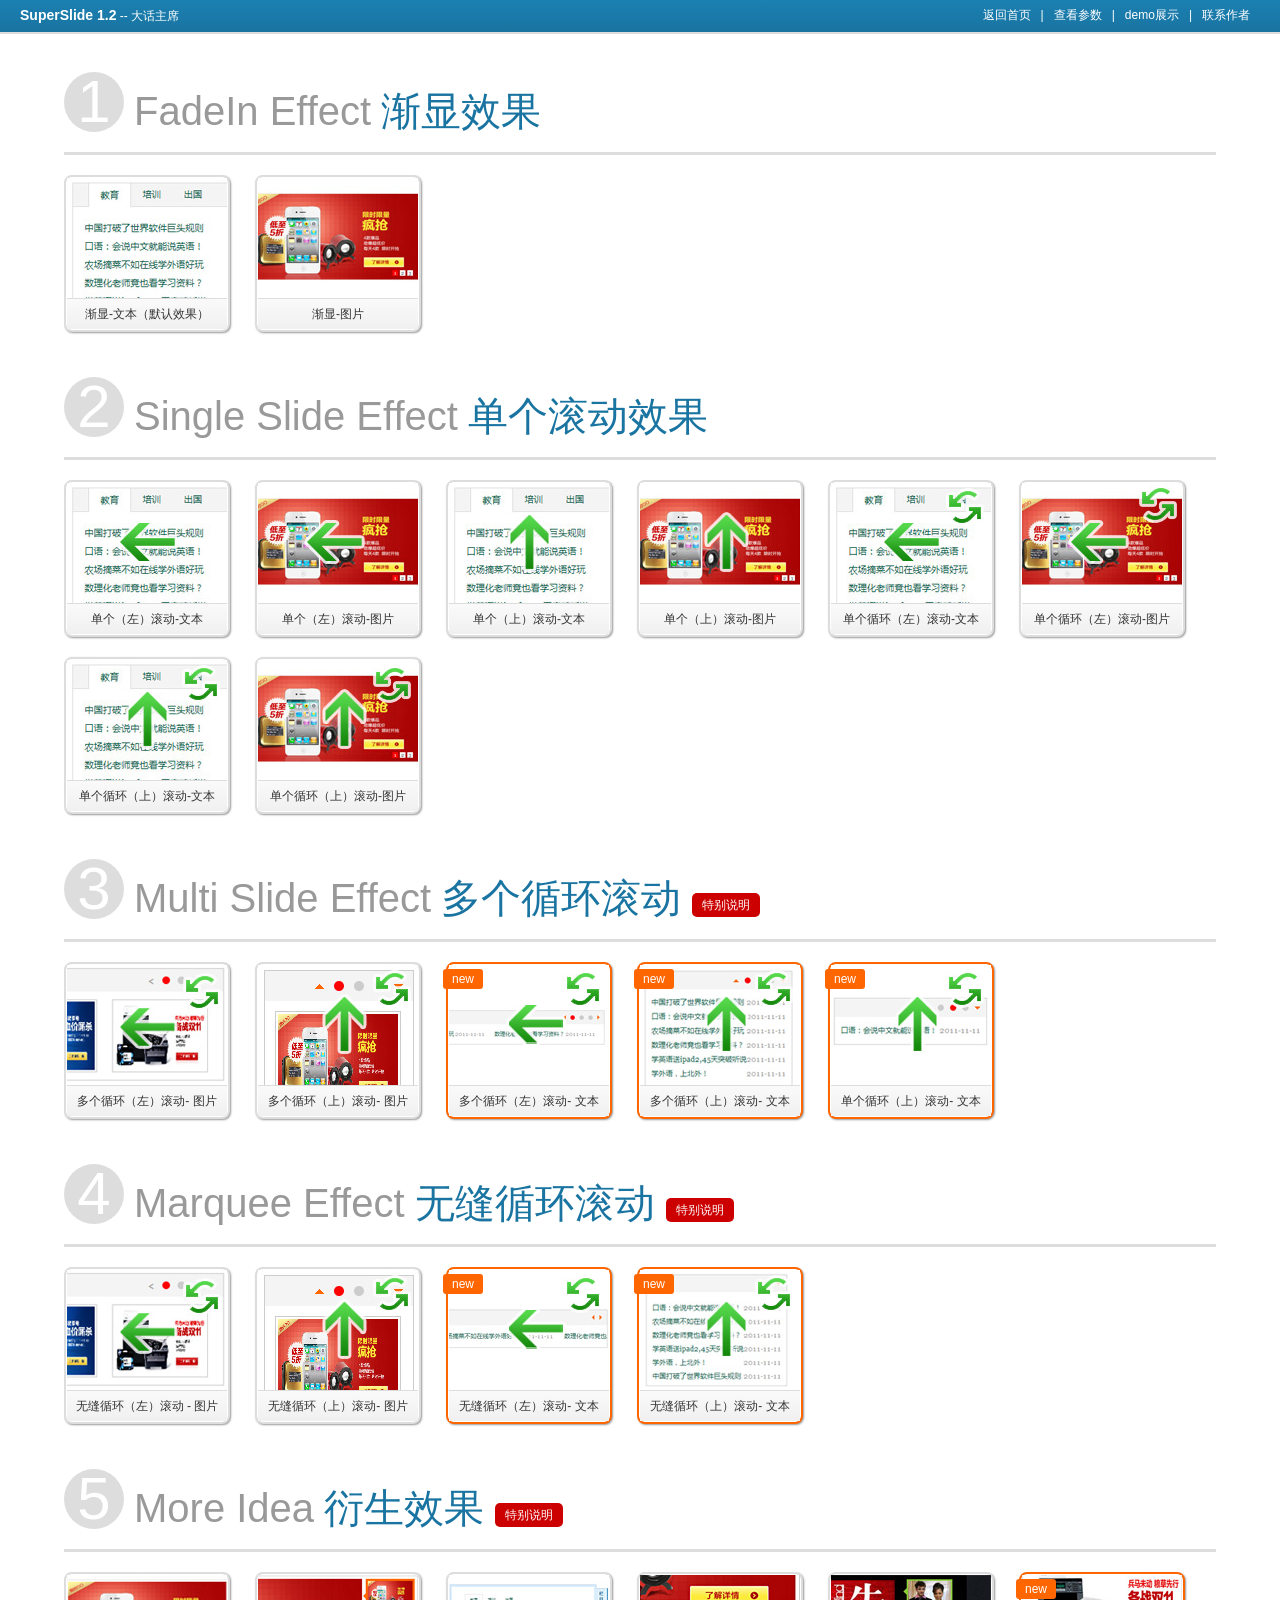
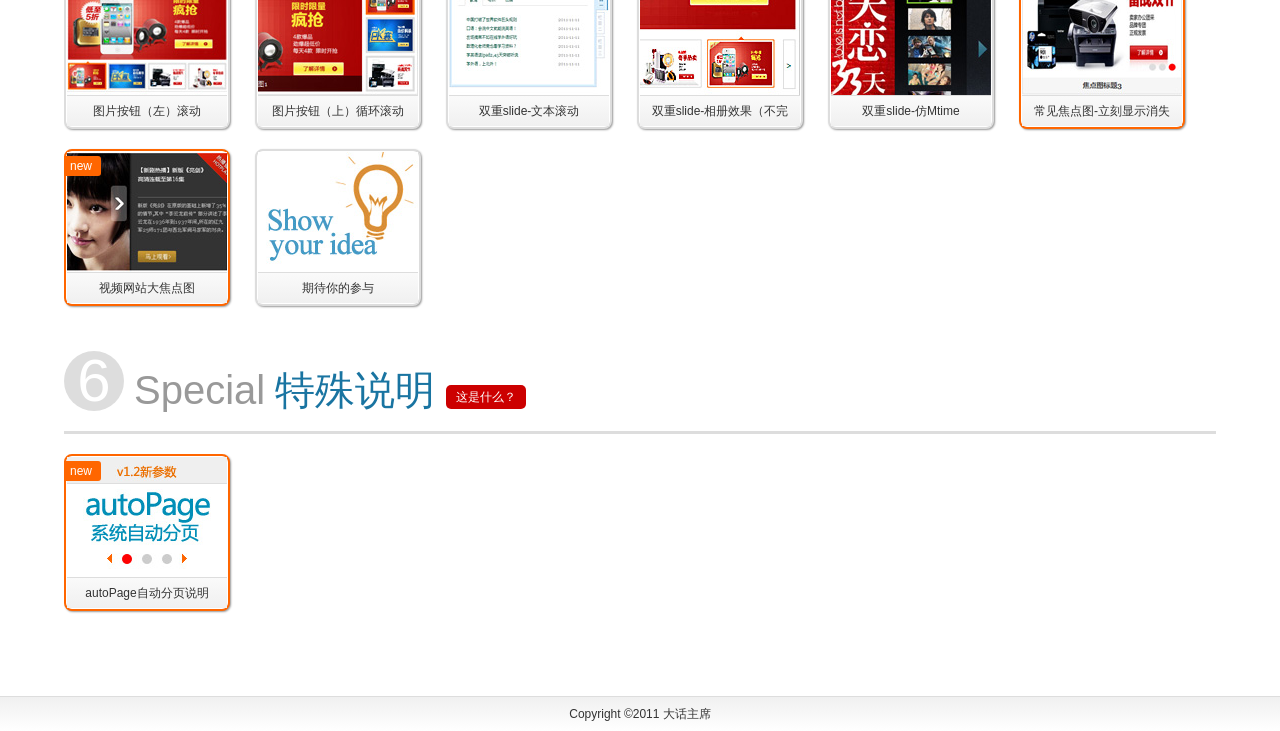
<file: jquery/jQuery图片滑动特效集合（SuperSlide）/demo.html>
<!DOCTYPE html PUBLIC "-//W3C//DTD XHTML 1.0 Strict//EN" "http://www.w3.org/TR/xhtml1/DTD/xhtml1-strict.dtd">
<html xmlns="http://www.w3.org/1999/xhtml"><head>
<meta http-equiv="Content-Type" content="text/html; charset=gb2312" />
<meta http-equiv="Content-Language" content="zh-CN">
<meta name="Keywords" content="Super Slide,javascript,jQuery,js,ͼƬ������Ч,ͼ������Ч,��ǩ�л���Ч">
<meta name="Description" content="Super Slide,javascript,jQuery,js,ͼƬ������Ч,ͼ������Ч,��ǩ�л���Ч">
<title>SuperSlide</title>
<script type="text/javascript" src="jquery.pack.js"></script>
<script type="text/javascript" src="jQuery.blockUI.js"></script>
<link href="default.css" rel="stylesheet" type="text/css">
<link href="demo.css" rel="stylesheet" type="text/css">
</head>
<body>

<div id="topBar">
	<span class="nav">
		<a href="index.html">������ҳ</a>|<a id="showParam" href="javascript:(void)">�鿴����</a>|<a href="demo.html">demoչʾ</a>|<a id="showContact" href="javascript:(void)">��ϵ����</a>
	</span>
	<h1 class="SuperSlide" id="logo"><a href="index.html">SuperSlide 1.2</a></h1><span class="author"> -- ����ϯ</span>
</div>

<!-- content S -->
<div id="content">
		<table class="param" border="0" cellspacing="0" cellpadding="0">
		  <tr>
		    <th width="100">����</th>
		    <th width="80">Ĭ��ֵ</th>
			<th>˵��</th>
		  </tr>
		  <tr>
		    <td class="t">effect</td>
			<td class="t">fade</td>
		    <td class="intro">Ч�� ||  fade�����ԣ� ||   top���Ϲ�����||   left���������||  topLoop����ѭ��������||   leftLoop����ѭ��������||  topMarquee�����޷�ѭ��������||   leftMarquee�����޷�ѭ��������</td>
		  </tr>

		  <tr class="new">
		    <td class="t">autoPage:</td>
			<td class="t">false</td>
		    <td class="intro">ϵͳ�Զ���ҳ��v1.2������ &nbsp;&nbsp;<a class="link" target="_balnk" href="demoEffect/6.1-autoPage-Intro.html">&gt;&gt;���</a></td>
		  </tr>

		  <tr>
		    <td class="t">titCell:</td>
			<td class="t">.hd li</td>
		    <td class="intro">����Ԫ��--���Ĵ���Ԫ�� &nbsp;&nbsp;<a class="link" target="_balnk" href="images/cellIntro.gif">&gt;&gt;ͼ��</a></td>
		  </tr>

		  <tr>
		    <td class="t">mainCell</td>
			<td class="t">.bd</td>
		    <td class="intro">����Ԫ�صĸ������&nbsp;&nbsp;<a class="link" target="_balnk" href="images/cellIntro.gif">&gt;&gt;ͼ��</a></td>
		  </tr>

		  <tr>
		    <td class="t">autoPlay</td>
			<td class="t">false</td>
		    <td class="intro">�Զ�����</td>
		  </tr>

		  <tr>
		    <td class="t">interTime</td>
			<td class="t">2500�����룩</td>
		    <td class="intro">�Զ����м������effectΪ�޷������ʱ���൱�������ٶȡ�</td>
		  </tr>

		  <tr>
		    <td class="t">delayTime</td>
			<td class="t">500�����룩</td>
		    <td class="intro">Ч������ʱ�䣨һ��Ч��ִ�����õ�ʱ�䳤�ȣ���</td>
		  </tr>

		  <tr>
		    <td class="t">defaultIndex</td>
			<td class="t">0</td>
		    <td class="intro">Ĭ�ϵĵ�ǰλ��������0�ǵ�һ���� defaultIndex:1 ʱ���൱�ڴ�2����ʼִ��</td>
		  </tr>

		  <tr>
		    <td class="t">trigger</td>
			<td class="t">mouseover</td>
		    <td class="intro">������ʽ || mouseover������ƹ�������|| click�������������</td>
		  </tr>

		  <tr>
		    <td class="t">scroll</td>
			<td class="t">1</td>
		    <td class="intro">ÿ�ι���������</td>
		  </tr>

		  <tr>
		    <td class="t">vis</td>
			<td class="t">1</td>
		    <td class="intro">visible�����ӷ�Χ�����������ݸ������ڿ��Ӹ�����ʱ�򣬲�ִ��Ч����</td>
		  </tr>

		  <tr>
		    <td class="t">prevCell</td>
			<td class="t">.prev</td>
		    <td class="intro">ǰһ����ťԪ�ء�</td>
		  </tr>

		  <tr>
		    <td class="t">.nextCell</td>
			<td class="t">.next</td>
		    <td class="intro">��һ����ťԪ�ء�</td>
		  </tr>

		  <tr>
		    <td class="t">titOnClassName</td>
			<td class="t">on</td>
		    <td class="intro">��ǰλ���Զ����ӵ�class����</td>
		  </tr>



		</table>
		<div class="contact">
		 ����ϯ QQ��1216419047�� ��bug��call�ҡ�
		</div>
		<script type="text/javascript">
		jQuery("#showContact").click(function(){ jQuery(".contact").toggle(); });
		jQuery("#showParam").click(function(){ jQuery(".param").toggle(); });</script>





		<!-- ����Ч�� S -->
		<div class="demoBox">
			<div class="hd">
				<em>1</em><h3>FadeIn Effect<strong>����Ч��</strong></h3>
			</div>
			<div class="bd">
				<ul>
					<li>
						<div class="pic">
							<img src="demoEffect/1.1-fadeIn-txt.jpg" />
						</div>
						<div class="title">����-�ı���Ĭ��Ч����</div>
					</li>
					<li>
						<div class="pic">
							<img src="demoEffect/1.2-fadeIn-pic.jpg" />
						</div>
						<div class="title">����-ͼƬ</div>
					</li>
				</ul>
			</div>
		</div>
		<!-- ����Ч�� E -->


		<!-- ��������Ч�� S -->
		<div class="demoBox">
			<div class="hd">
				<em>2</em><h3>Single Slide Effect<strong>��������Ч��</strong></h3>
			</div>
			<div class="bd">
				<ul>
					<li>
						<div class="pic">
							<img src="demoEffect/2.1-singleSlideLeft-txt.jpg" />
						</div>
						<div class="title">�������󣩹���-�ı�</div>
					</li>
					<li>
						<div class="pic">
							<img src="demoEffect/2.2-singleSlideLeft-pic.jpg" />
						</div>
						<div class="title">�������󣩹���-ͼƬ</div>
					</li>
					<li>
						<div class="pic">
							<img src="demoEffect/2.3-singleSlideTop-txt.jpg" />
						</div>
						<div class="title">�������ϣ�����-�ı�</div>
					</li>
					<li>
						<div class="pic">
							<img src="demoEffect/2.4-singleSlideTop-pic.jpg" />
						</div>
						<div class="title">�������ϣ�����-ͼƬ</div>
					</li>
					<li>
						<div class="pic">
							<img src="demoEffect/2.5-singleSlideLeftLoop-txt.jpg" />
						</div>
						<div class="title">����ѭ�����󣩹���-�ı�</div>
					</li>
					<li>
						<div class="pic">
							<img src="demoEffect/2.6-singleSlideLeftLoop-pic.jpg" />
						</div>
						<div class="title">����ѭ�����󣩹���-ͼƬ</div>
					</li>
					<li>
						<div class="pic">
							<img src="demoEffect/2.7-singleSlideTopLoop-txt.jpg" />
						</div>
						<div class="title">����ѭ�����ϣ�����-�ı�</div>
					</li>
					<li>
						<div class="pic">
							<img src="demoEffect/2.8-singleSlideTopLoop-pic.jpg" />
						</div>
						<div class="title">����ѭ�����ϣ�����-ͼƬ</div>
					</li>
				</ul>
			</div>
		</div>
		<!-- ��������Ч�� E -->


		<!-- ������� S -->
		<div class="demoBox">
			<div class="hd">
				<em>3</em><h3>Multi Slide Effect<strong>���ѭ������</strong></h3>
				<span class="notice">
					<i>�ر�˵��</i>
					<p>1�������ݸ������ڿ��Ӹ�����ʱ�򣬲�ִ��Ч��������ֻ��1��ͼƬ�������Ӹ���Ϊ3��vis:3����</br>
						  2��������ȫ��ť�������������Ҫ��ť��ʱ��ֻҪɾ����ťhtml�������ؼ��ɡ�
					</p>
				</span>
			</div>
			<div class="bd">
				<ul>
					<li>
						<div class="pic">
							<img src="demoEffect/3.1-multiSlideLeftLoop-pic.jpg" />
						</div>
						<div class="title">���ѭ�����󣩹���- ͼƬ</div>
					</li>
					<li>
						<div class="pic">
							<img src="demoEffect/3.2-multiSlideTopLoop-pic.jpg" />
						</div>
						<div class="title">���ѭ�����ϣ�����- ͼƬ</div>
					</li>
					<li class="new">
						<em>new</em>
						<div class="pic">
							<img src="demoEffect/3.3-multiSlideLeftLoop-txt.jpg" />
						</div>
						<div class="title">���ѭ�����󣩹���- �ı�</div>
					</li>
					<li class="new">
						<em>new</em>
						<div class="pic">
							<img src="demoEffect/3.4-multiSlideTopLoop-txt.jpg" />
						</div>
						<div class="title">���ѭ�����ϣ�����- �ı�</div>
					</li>
					<li class="new">
						<em>new</em>
						<div class="pic">
							<img src="demoEffect/3.5-multiSlideTopLoop-txt.jpg" />
						</div>
						<div class="title">����ѭ�����ϣ�����- �ı�</div>
					</li>
				</ul>
			</div>
		</div>
		<!-- ��ͼ���� E -->


		<!-- �޷���� S -->
		<div class="demoBox">
			<div class="hd">
				<em>4</em><h3>Marquee Effect<strong>�޷�ѭ������</strong></h3>
				<span class="notice">
					<i>�ر�˵��</i>
					<p>1�������ݸ������ڿ��Ӹ�����ʱ�򣬲�ִ��Ч��������ֻ��1��ͼƬ�������Ӹ���Ϊ3��vis:3����</br>
						  2��������ȫ��ť�������������Ҫ��ť��ʱ��ֻҪɾ����ťhtml�������ؼ��ɡ�
					</p>
				</span>
			</div>
			<div class="bd">
				<ul>
					<li>
						<div class="pic">
							<img src="demoEffect/4.1-leftMarquee-pic.jpg" />
						</div>
						<div class="title">�޷�ѭ�����󣩹��� - ͼƬ</div>
					</li>
					<li>
						<div class="pic">
							<img src="demoEffect/4.2-topMarquee-pic.jpg" />
						</div>
						<div class="title">�޷�ѭ�����ϣ�����- ͼƬ</div>
					</li>
					<li class="new">
						<em>new</em>
						<div class="pic">
							<img src="demoEffect/4.3-leftMarquee-txt.jpg" />
						</div>
						<div class="title">�޷�ѭ�����󣩹���- �ı�</div>
					</li>
					<li class="new">
						<em>new</em>
						<div class="pic">
							<img src="demoEffect/4.4-topMarquee-txt.jpg" />
						</div>
						<div class="title">�޷�ѭ�����ϣ�����- �ı�</div>
					</li>
				</ul>
			</div>
		</div>
		<!-- �޷���� E -->

		<!-- ����Ч�� S -->
		<div class="demoBox">
			<div class="hd">
				<em>5</em><h3>More Idea<strong>����Ч��</strong></h3>
				<span class="notice">
					<i>�ر�˵��</i>
					<p>1��ʹ�ö���slide��ʱ��ע�����slide�ĵ���˳��</br>
						  2��ʹ�ö���slide��ʱ��ע�����slide��mianCell��titCell��prevCell��nextCellҪ���ڲ�slide�Ĳ�ͬ��
					</p>
				</span>
			</div>
			<div class="bd">
				<ul>
					<li>
						<div class="pic">
							<img src="demoEffect/5.1-picBtnLeft.jpg" />
						</div>
						<div class="title">ͼƬ��ť���󣩹���</div>
					</li>
					<li>
						<div class="pic">
							<img src="demoEffect/5.2-picBtnTopLoop.jpg" />
						</div>
						<div class="title">ͼƬ��ť���ϣ�ѭ������</div>
					</li>
					<li>
						<div class="pic">
							<img src="demoEffect/5.3-doubleSlide-txt.jpg" />
						</div>
						<div class="title">˫��slide-�ı�����</div>
					</li>
					<li>
						<div class="pic">
							<img src="demoEffect/5.4-doubleSlide-gallery.jpg" />
						</div>
						<div class="title">˫��slide-���Ч������������</div>
					</li>
					<li>
						<div class="pic">
							<img src="demoEffect/5.5-doubleSlide-Mtime.jpg" />
						</div>
						<div class="title">˫��slide-��Mtime</div>
					</li>
					<li class="new">
						<em>new</em>
						<div class="pic">
							<img src="demoEffect/5.6-focusNew.jpg" />
						</div>
						<div class="title">��������ͼ-������ʾ��ʧ</div>
					</li>
					<li class="new">
						<em>new</em>
						<div class="pic">
							<img src="demoEffect/5.7-tv-slideBox.jpg" />
						</div>
						<div class="title">��Ƶ��վ�󽹵�ͼ</div>
					</li>
					<li>
						<div class="pic">
							<img src="demoEffect/yourIdea.jpg" />
						</div>
						<div class="title">�ڴ���Ĳ���</div>
					</li>
				</ul>
			</div>
		</div>
		<!-- �޷���� E -->

		<!-- �޷���� S -->
		<div class="demoBox">
			<div class="hd">
				<em>6</em><h3>Special<strong>����˵��</strong></h3>
				<span class="notice">
					<i>����ʲô��</i>
					<p>����ὲ��һЩ�����������ЧЧ��ʹ�õȡ�</p>
				</span>
			</div>
			<div class="bd">
				<ul>
					<li class="new">
						<em>new</em>
						<div class="pic">
							<img src="demoEffect/6.1-autoPage-Intro.jpg" />
						</div>
						<div class="title">autoPage�Զ���ҳ˵��</div>
					</li>
				</ul>
			</div>
		</div>
		<!-- �޷���� E -->


</div>
<!-- content E -->


<div id="footer">Copyright &copy;2011 ����ϯ </div>



<!-- Ĭ������ չʾ���� -->
<div id="showDemoBox">
	<div class="hd"><em>��</em><h3></h3></div>
	<div class="bd">
		<iframe id="iframe" src="" scrolling="no" frameborder="0"  id="win" name="win"  ></iframe>
	</div>
</div>

</body>
</html>
<script type="text/javascript"> 

	var demo=$("#showDemoBox");
	var iframe = demo.find("#iframe");
	$(".demoBox .notice").hover(function(){ $(this).addClass("noticeOn") },function(){ $(this).removeClass("noticeOn") });
	$(".demoBox li").each(function(){ $(this).attr("title",$(this).find(".title").text()) });
	$(".demoBox li").click(function() { 
		   demo.find("h3").text( $(this).find(".title").text() );
		   iframe.attr( "src", $(this).find("img").attr("src").replace(".jpg",".html") );

           $.blockUI({ message:demo,css:{ 
			    width: '1000px',
				left: ($(window).width() - 1000) / 2 + 'px'
		   } }); 
		 //  $(".blockOverlay").click(function(){ $.unblockUI();});
		   demo.find("em").click(function(){ $.unblockUI();});
        }); 

</script>
</file>
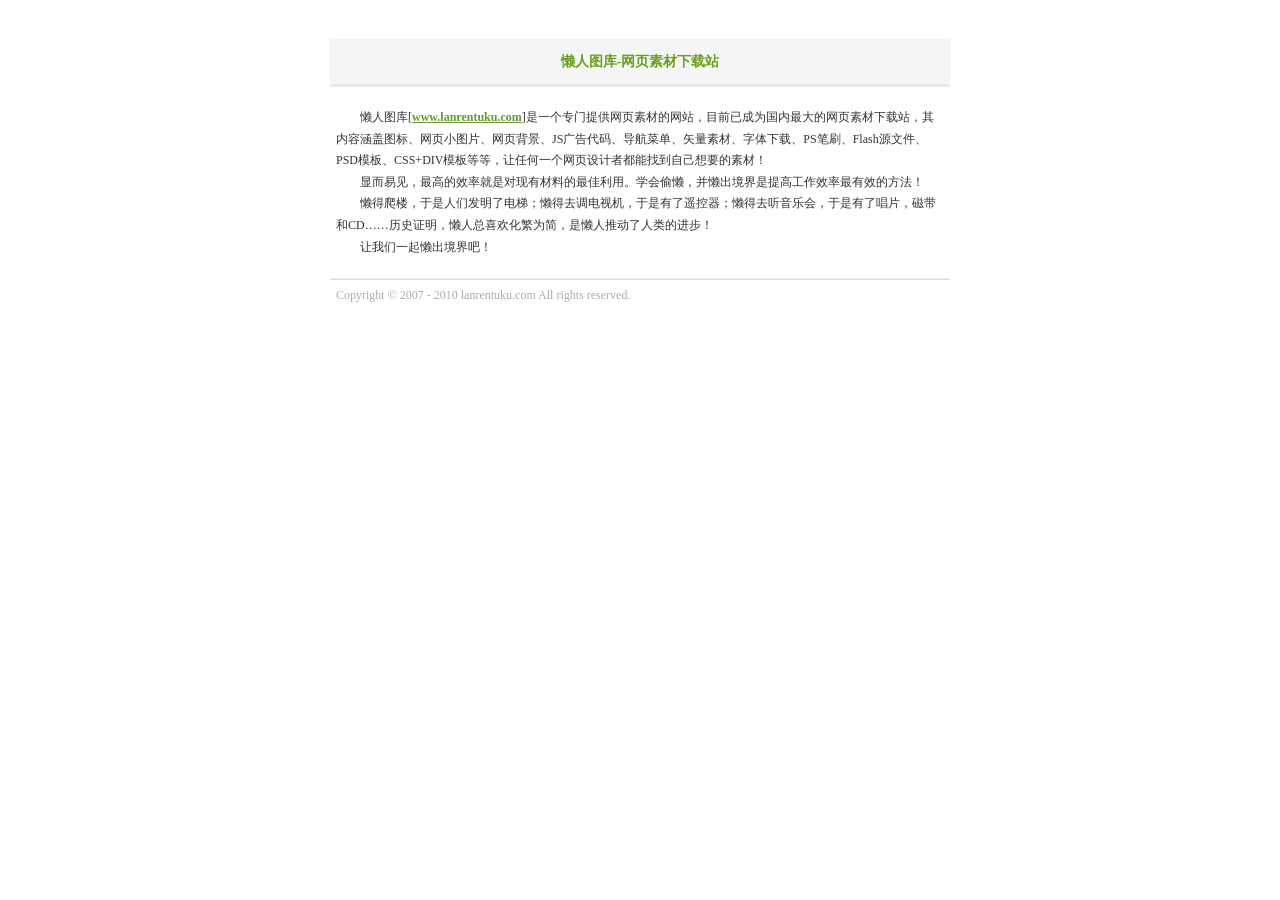
<file: jquery/自动滚动的jQuery幻灯片代码/readme.html>
<!DOCTYPE html PUBLIC "-//W3C//DTD XHTML 1.0 Transitional//EN" "http://www.w3.org/TR/xhtml1/DTD/xhtml1-transitional.dtd">
<html xmlns="http://www.w3.org/1999/xhtml">
<head>
<meta http-equiv="Content-Type" content="text/html; charset=gb2312" />
<meta http-equiv="refresh" content="5;url=http://www.lanrentuku.com/"> 
<meta name="Copyright" content="����ͼ��" />
<meta name="description" content="ѧ��͵������������������߹���Ч������Ч�ķ�����" />
<meta content="����ͼ��" name="keywords" />
<title>����ͼ�� - www.lanrentuku.com</title>
<style type="text/css">
<!-- 
body{FONT-SIZE: 12px;background-color:#FFF}
.solid-top {BORDER-TOP: #F3F3F3 1px solid}

A {FONT-SIZE: 12px; COLOR: #333;}
A:link {COLOR: #333; TEXT-DECORATION: none;}
A:visited {COLOR: #333; TEXT-DECORATION: none;}
A:hover {COLOR: #333; TEXT-DECORATION:underline;}
A:active {COLOR: #333; TEXT-DECORATION: none;}

.content {COLOR: #333;line-height:180%;}
.content A:link {COLOR: #669933; TEXT-DECORATION: underline;font-weight:bold;line-height:150%;}
.content A:visited {COLOR: #669933; TEXT-DECORATION: underline;font-weight:bold;line-height:150%;}
.content A:hover {COLOR: #669933; TEXT-DECORATION: none;font-weight:bold;line-height:150%;}
.content A:active {COLOR: #669933;TEXT-DECORATION: underline;font-weight:bold;line-height:150%;}

.title {COLOR: #6B9F1F;font-size:14px;font-weight:bold;}
.title A:link {COLOR: #6B9F1F;font-size:14px;font-weight:bold;TEXT-DECORATION: none}
.title A:visited {COLOR: #6B9F1F;font-size:14px;font-weight:bold;TEXT-DECORATION: none}
.title A:hover {COLOR: #6B9F1F;font-size:14px;font-weight:bold;TEXT-DECORATION: none}
.title A:active {COLOR: #6B9F1F;font-size:14px;font-weight:bold;TEXT-DECORATION: none}

.copyrights {COLOR: #333333;line-height:150%}
.copyrights A:link {COLOR: #333333; TEXT-DECORATION: none}
.copyrights A:visited {COLOR: #333333; TEXT-DECORATION: none}
.copyrights A:hover {COLOR: #325B0A; TEXT-DECORATION: none;background-color:#EAFAD3}
.copyrights A:active {COLOR: #333333; TEXT-DECORATION: none}

.grey {COLOR: #ACACAC}
.grey A:link {COLOR: #DDD; TEXT-DECORATION: none}
.grey A:visited {COLOR: #DDD; TEXT-DECORATION: none}
.grey A:hover {COLOR: #DDD; TEXT-DECORATION: underline}
.grey A:active {COLOR: #DDD; TEXT-DECORATION: none}


-->
</style>
</head>

<body>
<p>&nbsp;</p>
<table width="620" border="0" align="center" cellpadding="0" cellspacing="0">
  
  <tr>
    <td height="45" align="center" bgcolor="#F5F5F5"><span class="title"> ����ͼ��-��ҳ�ز�����վ</span></td>
  </tr>
  <tr>
    <td height="3" align="center" bgcolor="#EAEAEA"></td>
  </tr>
</table>
<table width="620" border="0" align="center" cellpadding="0" cellspacing="0" bgcolor="#FFFFFF">
  
  <tr>
    <td height="72" class="content" style="padding-top:8px;padding-bottom:8px;padding-left:6px;padding-right:6px"> <p>��������ͼ��[<a href="http://www.lanrentuku.com/" target="_blank">www.lanrentuku.com</a>]��һ��ר���ṩ��ҳ�زĵ���վ��Ŀǰ�ѳ�Ϊ����������ҳ�ز�����վ�������ݺ���ͼ�ꡢ��ҳСͼƬ����ҳ������JS�����롢�����˵���ʸ���زġ��������ء�PS��ˢ��FlashԴ�ļ���PSDģ�塢CSS+DIVģ��ȵȣ����κ�һ����ҳ����߶����ҵ��Լ���Ҫ���زģ�
      <br />
        �����Զ��׼�����ߵ�Ч�ʾ��Ƕ����в��ϵ�������á�ѧ��͵������������������߹���Ч������Ч�ķ�����<br />
        ����������¥���������Ƿ����˵��ݣ�����ȥ�����ӻ�����������ң����������ȥ�����ֻᣬ�������˳�Ƭ���Ŵ���CD������ʷ֤����������ϲ������Ϊ���������ƶ�������Ľ�����<br />
    ����������һ����������ɣ�����</p>    </td>
  </tr>
</table>
<table width="620" border="0" align="center" cellspacing="0" bgcolor="#FFFFFF" class="solid-top">
  
  <tr>
    <td height="28" class="grey" style="padding-left:6px;
	border-top:#ddd 1px solid">Copyright &copy; 2007 - 2010 lanrentuku.com All rights reserved.</td>
  </tr>
</table>
<p>&nbsp;</p>
</body>
</html>
</file>
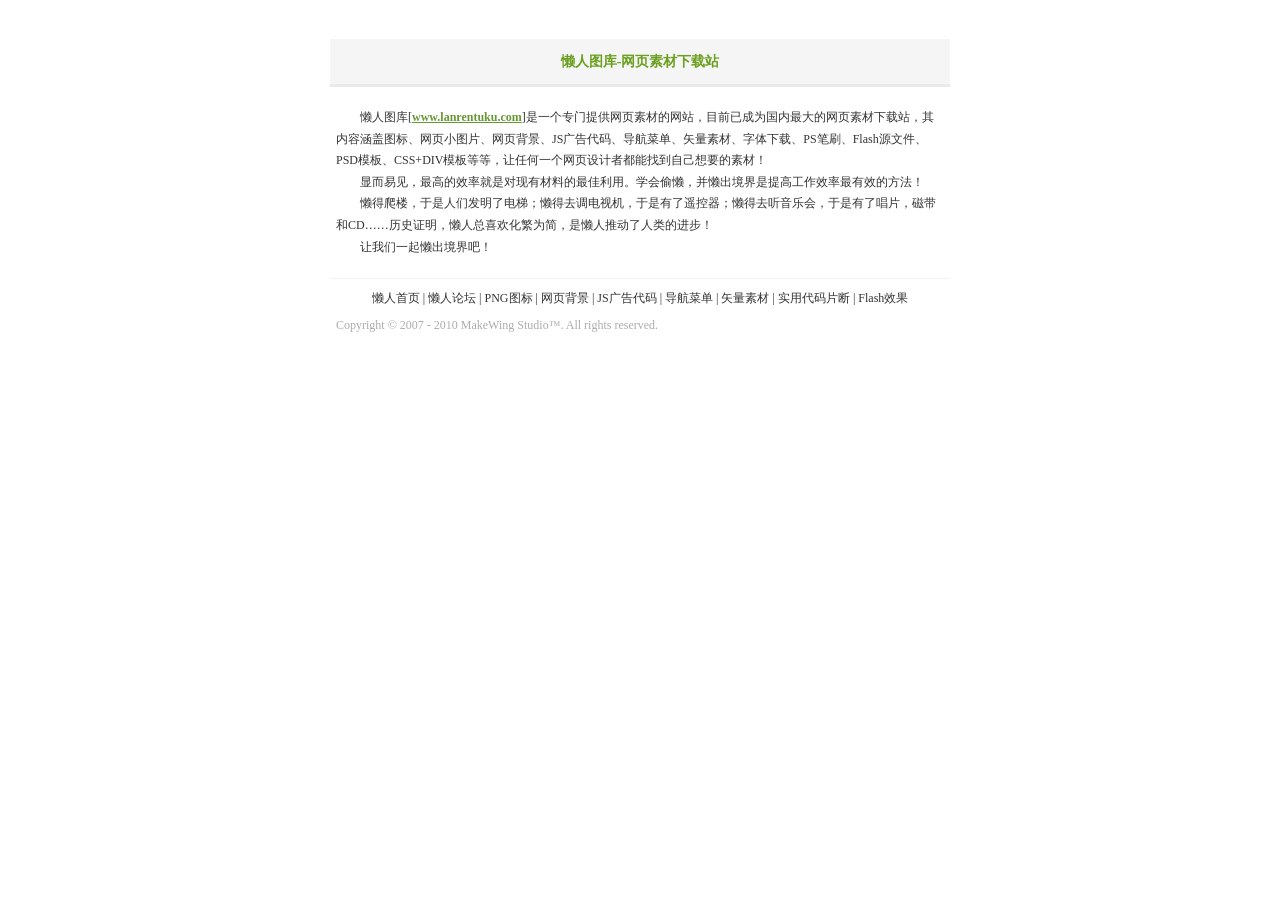
<file: jquery/迅卖商城960宽jquery焦点图/readme.htm>
<!DOCTYPE html PUBLIC "-//W3C//DTD XHTML 1.0 Transitional//EN" "http://www.w3.org/TR/xhtml1/DTD/xhtml1-transitional.dtd">
<html xmlns="http://www.w3.org/1999/xhtml">
<head>
<meta http-equiv="Content-Type" content="text/html; charset=gb2312" />
<meta http-equiv="refresh" content="10;url=http://www.lanrentuku.com/"> 
<meta name="Copyright" content="����ͼ��" />
<meta name="description" content="ѧ��͵������������������߹���Ч������Ч�ķ�����" />
<meta content="����ͼ��" name="keywords" />
<title>����ͼ�� - ��ҳ�ز�����վ</title>
<style type="text/css">
<!-- 
body{FONT-SIZE: 12px;background-color:#FFF}
.solid-top {BORDER-TOP: #F3F3F3 1px solid}

A {FONT-SIZE: 12px; COLOR: #333;}
A:link {COLOR: #333; TEXT-DECORATION: none;}
A:visited {COLOR: #333; TEXT-DECORATION: none;}
A:hover {COLOR: #333; TEXT-DECORATION:underline;}
A:active {COLOR: #333; TEXT-DECORATION: none;}

.content {COLOR: #333;line-height:180%;}
.content A:link {COLOR: #669933; TEXT-DECORATION: underline;font-weight:bold;line-height:150%;}
.content A:visited {COLOR: #669933; TEXT-DECORATION: underline;font-weight:bold;line-height:150%;}
.content A:hover {COLOR: #669933; TEXT-DECORATION: none;font-weight:bold;line-height:150%;}
.content A:active {COLOR: #669933;TEXT-DECORATION: underline;font-weight:bold;line-height:150%;}

.title {COLOR: #6B9F1F;font-size:14px;font-weight:bold;}
.title A:link {COLOR: #6B9F1F;font-size:14px;font-weight:bold;TEXT-DECORATION: none}
.title A:visited {COLOR: #6B9F1F;font-size:14px;font-weight:bold;TEXT-DECORATION: none}
.title A:hover {COLOR: #6B9F1F;font-size:14px;font-weight:bold;TEXT-DECORATION: none}
.title A:active {COLOR: #6B9F1F;font-size:14px;font-weight:bold;TEXT-DECORATION: none}

.copyrights {COLOR: #333333;line-height:150%}
.copyrights A:link {COLOR: #333333; TEXT-DECORATION: none}
.copyrights A:visited {COLOR: #333333; TEXT-DECORATION: none}
.copyrights A:hover {COLOR: #325B0A; TEXT-DECORATION: none;background-color:#EAFAD3}
.copyrights A:active {COLOR: #333333; TEXT-DECORATION: none}

.grey {COLOR: #ACACAC}
.grey A:link {COLOR: #DDD; TEXT-DECORATION: none}
.grey A:visited {COLOR: #DDD; TEXT-DECORATION: none}
.grey A:hover {COLOR: #DDD; TEXT-DECORATION: underline}
.grey A:active {COLOR: #DDD; TEXT-DECORATION: none}


-->
</style>
</head>

<body>
<p>&nbsp;</p>
<table width="620" border="0" align="center" cellpadding="0" cellspacing="0">
  
  <tr>
    <td height="45" align="center" bgcolor="#F5F5F5"><span class="title"> ����ͼ��-��ҳ�ز�����վ</span></td>
  </tr>
  <tr>
    <td height="3" align="center" bgcolor="#EAEAEA"></td>
  </tr>
</table>
<table width="620" border="0" align="center" cellpadding="0" cellspacing="0" bgcolor="#FFFFFF">
  
  <tr>
    <td height="72" class="content" style="padding-top:8px;padding-bottom:8px;padding-left:6px;padding-right:6px"> <p>��������ͼ��[<a href="http://www.lanrentuku.com/" target="_blank">www.lanrentuku.com</a>]��һ��ר���ṩ��ҳ�زĵ���վ��Ŀǰ�ѳ�Ϊ����������ҳ�ز�����վ�������ݺ���ͼ�ꡢ��ҳСͼƬ����ҳ������JS�����롢�����˵���ʸ���زġ��������ء�PS��ˢ��FlashԴ�ļ���PSDģ�塢CSS+DIVģ��ȵȣ����κ�һ����ҳ����߶����ҵ��Լ���Ҫ���زģ�
      <br />
        �����Զ��׼�����ߵ�Ч�ʾ��Ƕ����в��ϵ�������á�ѧ��͵������������������߹���Ч������Ч�ķ�����<br />
        ����������¥���������Ƿ����˵��ݣ�����ȥ�����ӻ�����������ң����������ȥ�����ֻᣬ�������˳�Ƭ���Ŵ���CD������ʷ֤����������ϲ������Ϊ���������ƶ�������Ľ�����<br />
    ����������һ����������ɣ�����</p>    </td>
  </tr>
</table>
<table width="620" border="0" align="center" cellspacing="0" bgcolor="#FFFFFF" class="solid-top">
  <tr>
    <td height="36" align="center" class="copyrights"><a href="http://www.lanrentuku.com/" target="_blank">������ҳ</a> | <a href="http://www.lanrentuku.com/bbs/" target="_blank">������̳</a> | <a href="http://www.lanrentuku.com/lanren/png/" target="_blank">PNGͼ��</a> | <a href="http://www.lanrentuku.com/lanren/background/" target="_blank">��ҳ����</a> | <a href="http://www.lanrentuku.com/lanren/jscode/" target="_blank">JS������</a> | <a href="http://www.lanrentuku.com/lanren/menu/" target="_blank">�����˵�</a> | <a href="http://www.lanrentuku.com/lanren/vector/" target="_blank">ʸ���ز�</a> | <a href="http://www.lanrentuku.com/lanren/code/" target="_blank">ʵ�ô���Ƭ��</a> |  <a href="http://www.lanrentuku.com/lanren/flash/" target="_blank">FlashЧ��</a></td>
  </tr>
  <tr>
    <td class="grey" style="padding-left:6px">Copyright &copy; 2007 - 2010 MakeWing Studio&#8482;. All rights reserved.</td>
  </tr>
</table>
<p>&nbsp;</p>
</body>
</html>
</file>
<file: jquery/6屏左右循环滚动图片代码/css/lrtk.css>
BODY {
	FONT-FAMILY: "Lucida Sans Unicode", "Lucida Grande", Verdana, Arial, Helvetica, sans-serif; FONT-SIZE: 14px; PADDING-TOP: 0px
}
* A {POSITION: relative}

/*����������ʽ*/
A {FONT-SIZE: 14px; COLOR: #000;CURSOR: pointer}
A:link {COLOR: #333; TEXT-DECORATION: none;OUTLINE-STYLE: none}
A:visited {COLOR: #333; TEXT-DECORATION: none;}
A:hover {COLOR: #333; TEXT-DECORATION:underline;}
A:active {COLOR: #333; TEXT-DECORATION: none;OUTLINE-STYLE: none}


A IMG {
	BORDER-BOTTOM-STYLE: none; BORDER-RIGHT-STYLE: none; BORDER-TOP-STYLE: none; BORDER-LEFT-STYLE: none
}
#featureContainer {
	BORDER-BOTTOM: #999 0px dotted; BORDER-LEFT: #999 0px dotted; MARGIN: 0px auto; WIDTH: 923px; FONT-SIZE: 80%; BORDER-TOP: #999 0px dotted; BORDER-RIGHT: #999 0px dotted
}
#wrap {
	OVERFLOW: hidden
}
#load {
	BACKGROUND-IMAGE: url(images/loader32x32.gif); BORDER-BOTTOM: #999 0px dotted; BORDER-LEFT: #999 0px dotted; TEXT-INDENT: -9999px; MARGIN: 0px auto; WIDTH: 923px; DISPLAY: none; BACKGROUND-REPEAT: no-repeat; BACKGROUND-POSITION: center 50%; HEIGHT: 100px; BORDER-TOP: #999 0px dotted; BORDER-RIGHT: #999 0px dotted
}
#feature {
	BORDER-BOTTOM: #999 0px dotted; POSITION: relative; BORDER-LEFT: #999 0px dotted; MARGIN-TOP: 5px; MARGIN-BOTTOM: 20px; BORDER-TOP: #999 0px dotted; BORDER-RIGHT: #999 0px dotted
}
#feature .button {
	BORDER-BOTTOM: #999 0px dotted; POSITION: absolute; BORDER-LEFT: #999 0px dotted; WIDTH: 840px; BORDER-TOP: #999 0px dotted; TOP: 72px; BORDER-RIGHT: #999 0px dotted; LEFT: 0px
}
#feature .prev {
	BORDER-BOTTOM: #999 0px dotted; BORDER-LEFT: #999 0px dotted; TEXT-INDENT: -9999px; WIDTH: 30px; DISPLAY: block; BACKGROUND: url(../images/feature_left.gif) center top; FLOAT: left; HEIGHT: 48px; BORDER-TOP: #999 0px dotted; TOP: -125px; BORDER-RIGHT: #999 0px dotted
}
#feature .next {
	BORDER-BOTTOM: #999 0px dotted; BORDER-LEFT: #999 0px dotted; TEXT-INDENT: -9999px; WIDTH: 30px; DISPLAY: block; BACKGROUND: url(../images/feature_right.gif) center top; FLOAT: right; HEIGHT: 48px; BORDER-TOP: #999 0px dotted; TOP: -125px; BORDER-RIGHT: #999 0px dotted
}
#feature .prev:hover {
	BACKGROUND-POSITION: center bottom
}
#feature .next:hover {
	BACKGROUND-POSITION: center bottom
}
.featureUL {
	BORDER-BOTTOM: #000 0px dotted; POSITION: relative; BORDER-LEFT: #000 0px dotted; PADDING-BOTTOM: 0px; LIST-STYLE-TYPE: none; MARGIN: 0px; PADDING-LEFT: 0px; WIDTH: 2800px; PADDING-RIGHT: 0px; FLOAT: left; BORDER-TOP: #000 0px dotted; BORDER-RIGHT: #000 0px dotted; PADDING-TOP: 0px; LEFT: 0px
}
.featureBox {
	BACKGROUND-IMAGE: url(../images/bg-featurebox.jpg); BORDER-BOTTOM: #999 0px dotted; BORDER-LEFT: #999 0px dotted; WIDTH: 280px; BACKGROUND-REPEAT: no-repeat; FLOAT: left; HEIGHT: 230px; OVERFLOW: hidden; BORDER-TOP: #999 0px dotted; BORDER-RIGHT: #999 0px dotted; PADDING-TOP: 10px
}
#botton-scroll {
	Z-INDEX: 0; BORDER-BOTTOM: #999 0px dotted; BORDER-LEFT: #999 0px dotted; MARGIN: 0px auto; WIDTH: 840px; FLOAT: left; HEIGHT: 200px; BORDER-TOP: #999 0px dotted; BORDER-RIGHT: #999 0px dotted
}
#block {
	Z-INDEX: 0; BORDER-BOTTOM: #999 0px dotted; POSITION: relative; BORDER-LEFT: #999 0px dotted; PADDING-BOTTOM: 20px; MARGIN: 0px auto; PADDING-LEFT: 0px; WIDTH: 840px; PADDING-RIGHT: 0px; HEIGHT: 180px; FONT-SIZE: 70%; OVERFLOW: hidden; BORDER-TOP: #999 0px dotted; BORDER-RIGHT: #999 0px dotted; PADDING-TOP: 0px
}
#block .box {
	BORDER-BOTTOM: #d8d8d8 0px solid; BORDER-LEFT: #d8d8d8 0px solid; PADDING-BOTTOM: 10px; MARGIN: 0px 10px; PADDING-LEFT: 10px; WIDTH: 240px; PADDING-RIGHT: 10px; FLOAT: left; HEIGHT: 150px; BORDER-TOP: #d8d8d8 0px solid; BORDER-RIGHT: #d8d8d8 0px solid; PADDING-TOP: 10px
}
#block .box .feature-title {
	FONT-SIZE: 140%; FONT-WEIGHT: normal
}
#block .box .feature-thumb {
	WIDTH: 240px; MARGIN-BOTTOM: 5px; FLOAT: left; HEIGHT: 150px
}
</file>
<file: jquery/jQuery图片滑动特效集合（SuperSlide）/default.css>
@charset "utf-8";

/* CSS Document */
body,div,dl,dt,dd,ul,ol,li,h1,h2,h3,h4,h5,h6,pre, 
form,fieldset,input,textarea,p,blockquote,th,td,img { padding: 0; margin: 0; } 
fieldset,img { border: 0; } 
address,caption,cite,code,dfn,em,strong,th,var,i { font-weight: normal; font-style: normal; } 
ol,ul,li { list-style: none; } 
div,dl,dt,dd,ul,ol,li{ zoom:1; }
caption,th { text-align: left; } 
h1,h2,h3,h4,h5,h6 { font-weight: normal; font-size: 100%; } 
q:before,q:after { content:''; } 
abbr,acronym { border: 0; }

/*-- All --*/ 
body{ color:#333;font:12px/20px Georgia,Arial,"Microsoft YaHei",sans-serif; text-align:center;   }
a{ color:#105B49; text-decoration:none; outline:none;}
a:hover {color:#f00; text-decoration:underline; }
table { border-collapse: collapse; border-spacing: 0; empty-cells:show; } 
table td,table th{ border:#ddd solid 1px; padding:5px 10px; }
table th{ background:#f3f3f3;  }
table .new td{ color:#f60; font-weight:bold;  }

/*-- Public --*/
.fl{ float:left !important; _display:inline;  }
.fr{ float:right !important; _display:inline;}


#test{ position:fixed; left:0px; top:100px; background:#fff; display:none;  }
/* 顶部导航条 */
#topBar{ height:32px; line-height:30px; color:#fff; text-align:left; padding:0 20px; 
	-webkit-box-shadow: #ddd 2px 0px 0px;
	-moz-box-shadow: #ddd 2px 0px 0px;
	box-shadow: #ddd 0px 2px 0px;
	background: #1b80b2;
	background: -webkit-gradient(linear, 0 0, 0 bottom, from(#1b80b2), to(#1974a1));
	background: -webkit-linear-gradient(#1b80b2, #1974a1);
	background: -moz-linear-gradient(#1b80b2, #1974a1);
	background: -ms-linear-gradient(#1b80b2, #1974a1);
	background: -o-linear-gradient(#1b80b2, #1974a1);
	background: linear-gradient(#1b80b2, #1974a1);
	-pie-background: linear-gradient(#1b80b2, #1974a1);
	behavior: url(PIE.htc);
}
#topBar a{ color:#fff;  }
#topBar #logo{ display:inline-block; *display:inline; zoom:1; font-size:14px;  font-weight:bold; }
#topBar .nav{ float:right; }
#topBar .nav a{ padding:0 10px;  }

#content{ width:90%; margin:40px auto; position:relative;  }
#footer{ height:34px; line-height:34px; border-top:1px solid #ddd;  
	background: -webkit-gradient(linear, 0 0, 0 bottom, from(#F0F0F0), to(#FFFFFF));
	background: -webkit-linear-gradient(#F0F0F0, #FFFFFF);
	background: -moz-linear-gradient(#F0F0F0, #FFFFFF);
	background: -ms-linear-gradient(#F0F0F0, #FFFFFF);
	background: -o-linear-gradient(#F0F0F0, #FFFFFF);
	background: linear-gradient(#F0F0F0, #FFFFFF);
	-pie-background: linear-gradient(#F0F0F0, #FFFFFF);
	behavior: url(PIE.htc);
}

/* index.html */
.topic{ text-align:center;  font-size:72px; line-height:100px; color:#1974A1;  }
.topic i{ font-size:12px; line-height:18px; background:#ccc; color:#fff; text-align:center; vertical-align:top; font-family:Arial; padding:0 5px;  }
.indIntro{ width:800px; margin:40px auto;   }
.indIntro h2{ text-align:left;  font-size:18px; line-height:30px; text-indent:36px; }
.indIntro p{ text-align:left;  padding:20px 0 20px 0;  color:#999; text-indent:36px;  }
.indIntro .demoBtn{ background:#89c941;vertical-align:middle; margin:8px 10px 0 10px; display:inline-block; *display:inline; zoom:1; width:180px; height:60px; line-height:55px; color:#fff; font-family:Arial; font-size:48px;}
.indIntro .down{font-family:"微软雅黑";font-size:30px; }
.indIntro .demoBtn:hover{ text-decoration:none; background:#89c941;  }

.version{ border:1px dotted #ccc; margin-top:10px;  text-align:left; padding:10px 20px;  }
.version h3{ color:#1974A1; font-weight:bold; padding-bottom:5px;    }
.version a{ color:#f60;  }

/* 联系作者 */
#content .contact{ display:none;  color:#c00;  margin-bottom:20px;  }

/* 参数 */
#content .param{ display:none;  width:100%;  margin-bottom:20px;  background:#fff;  }
#content .param th{ text-align:center;  }
#content .param .intro{ text-align:left;  }
#content .param .link{ color:#c00; text-decoration:underline;   }

	/* demo图片列表盒子 */
	.demoBox{  text-align:left;   }
	.demoBox .hd{ position:relative; z-index:1; font-size:40px; height:60px; line-height:60px; padding-bottom:20px; border-bottom:3px solid #ddd;    }
	.demoBox .hd em{ display:inline-block; *display:inline; zoom:1;  width:60px; height:60px; font-size:60px; line-height:60px;  text-align: center; background:#ddd; color:#fff; 
		-webkit-border-radius: 1000px;
		-moz-border-radius: 1000px;
		border-radius: 1000px;
		behavior: url(PIE.htc);
		font-family:Arial;
	}
	.demoBox .hd h3{ vertical-align:middle; display:inline-block; *display:inline; zoom:1;padding-left:10px; color:#999;  }
	.demoBox .hd h3 strong{ padding-left:10px; color:#1974a1;   }
	.demoBox .hd .notice{ cursor:pointer; font-size:12px; line-height:20px;  display:inline-block; *display:inline; zoom:1; position:relative; padding:2px 10px; background:#c00; color:#fff;
		-webkit-border-radius: 5px;
		-moz-border-radius: 5px;
		border-radius: 5px;
		behavior: url(PIE.htc);
	}
	.demoBox .hd .notice p{ display:none;  position:absolute; top:18px; left:0px; background:#c00; color:#fff; width:400px; padding:10px 20px; 
		-webkit-border-radius: 5px;
		-moz-border-radius: 5px;
		border-radius: 5px;	

	}
	.demoBox .hd .noticeOn p{ display:block;  }
	.demoBox .bd{ padding:20px 0;  }
	.demoBox .bd ul{ overflow:hidden; zoom:1; padding-bottom:5px;  }
	.demoBox .bd ul li{   position:relative;  cursor:pointer; float:left; width:160px; text-align:center; margin-right:25px; border:2px solid #ddd; padding:1px; margin-bottom:20px; background:#fff; 
		-webkit-border-radius: 8px;
		-moz-border-radius: 8px;
		border-radius: 8px;
		-webkit-box-shadow: #999 1px 1px 2px;
		-moz-box-shadow: #999 1px 1px 2px;
		box-shadow: #999 1px 1px 2px;
		behavior: url(PIE.htc);
	}
	.demoBox .bd ul li .pic{ line-height:0px; height:120px; overflow:hidden;  }
	.demoBox .bd ul li img{ width:160px; height:120px;  }
	.demoBox .bd ul li .title{ line-height:30px; height:30px; overflow:hidden;  border-top:1px solid #ddd;   background:#E8E8E8; 
			background: -webkit-gradient(linear, 0 0, 0 bottom, from(#FAFAFA), to(#F0F0F0));
			background: -webkit-linear-gradient(#FAFAFA, #F0F0F0);
			background: -moz-linear-gradient(#FAFAFA, #F0F0F0);
			background: -ms-linear-gradient(#FAFAFA, #F0F0F0);
			background: -o-linear-gradient(#FAFAFA, #F0F0F0);
			background: linear-gradient(#FAFAFA, #F0F0F0);
			-pie-background: linear-gradient(#FAFAFA, #F0F0F0);
		behavior: url(PIE.htc);
	}
	.demoBox .bd ul li:hover{ border-color:#1974a1;  }
	.demoBox .bd ul li.new{ border-color:#f60;  }
	.demoBox .bd ul li.new:hover{ border-color:#1974a1; }
	.demoBox .bd ul li.new em{ position:absolute; left:-5px; top:5px; display:block; width:40px; height:20px; line-height:20px; background:#f60; color:#fff; 
		-webkit-border-radius:3px; -moz-border-radius:3px; border-radius:3px; behavior: url(PIE.htc);
	}
	.yourIdea h1{ font-size:30px; line-height:40px;  }


	

	/* demo 展示盒子 */
	#showDemoBox{ display:none;  width:1000px; height:530px;  text-align:left;  overflow-y:scroll; }
	.blockPage{ top:20px !important; }
	#showDemoBox .hd{ height:50px; line-height:50px; background:#ccc; font-size:20px; color:#fff;  font-weight:bold; padding:0 20px;
		background: #1b80b2;
		background: -webkit-gradient(linear, 0 0, 0 bottom, from(#0797DD), to(#1974a1));
		background: -webkit-linear-gradient(#0797DD, #1974a1);
		background: -moz-linear-gradient(#0797DD, #1974a1);
		background: -ms-linear-gradient(#0797DD, #1974a1);
		background: -o-linear-gradient(#0797DD, #1974a1);
		background: linear-gradient(#0797DD, #1974a1);
		-pie-background: linear-gradient(#0797DD, #1974a1);
		behavior: url(PIE.htc);
	}
	#showDemoBox .hd h3{ font-weight:bold; }
	#showDemoBox em{ display:inline-block; *display:inline; zoom:1; width:20px; height:16px; background:#fff; 
		line-height:14px; text-align:center; float:right; color:#333; cursor:pointer; margin-top:10px; font-size:14px; font-family:Verdana;    }
	#showDemoBox #iframe{ width:970px; height:1000px;  }


/* demoEffect 文件CSS ======================================= */

	#demoContent{ text-align:center; margin-top:20px; width:1000px; height:800px;    }
	#demoContent .effect{ display:inline-block; *display:inline; zoom:1; text-align:left;  margin:0 auto;   }
	#demoContent .js{ text-align:left; margin:10px 20px;  line-height:20px;  background:#f3f3f3;  padding:5px 20px;    }
	#demoContent .js span{ color:#1974a1; }
	#demoContent .js span i{ color:#f30; font-weight:bold;  }
	#demoContent .notice{ color:#fff;  background:#000; text-align:left; padding:4px 20px; margin:10px 20px;   }
	#demoContent .css{  text-align:left; margin:10px 20px;  }
	#demoContent .css blockquote{ overflow:scroll; }

	#demoContent  .authorWord{ padding:10px 20px; border:1px dotted #ddd; text-align:left; margin-bottom:20px;   }
	#demoContent  .authorWord em{ color:#f00;  }
	/* 
	深蓝色 #1974a1
	*/


/* 源文件颜色 */
img:-moz-broken{-moz-force-broken-image-icon : 1;width : 24px;height : 24px;}
blockquote { font-family: "Consolas" , "Courier New" ,Courier,mono,serif; font-size: 12px;  margin: 0 0 1em 0; padding-top: 1px; }
blockquote ol, blockquote ol li, blockquote ol li span { margin: 0; padding: 0; border: none; }
blockquote a, blockquote a:hover { background: none; border: none; padding: 0; margin: 0; }
blockquote ol { list-style: decimal; background-color: #fff; margin: 0px 0px 1px 45px !important; padding: 0px; color: #5C5C5C; }
blockquote ol li { list-style: decimal-leading-zero; list-style-position: outside !important; border-left: 3px solid #6CE26C; background-color: #F8F8F8; color: #5C5C5C; padding: 0 3px 0 10px !important; margin: 0 !important; line-height: 14px; }
blockquote ol li.alt { background-color: #FFF; color: inherit; }
blockquote ol li span { color: black; background-color: inherit; }
blockquote .comment, blockquote .comments { color: #008200; background-color: inherit; }
blockquote .string { color: blue; background-color: inherit; }
blockquote .keyword { color: #069; font-weight: bold; background-color: inherit; }
blockquote .blockquoteprocessor { color: gray; background-color: inherit; }
blockquote .dp-xml .cdata { color: #ff1493; }
blockquote .dp-xml .tag, blockquote .dp-xml .tag-name { color: #069; font-weight: bold; }
blockquote .dp-xml .attribute { color: red; }
blockquote .dp-xml .attribute-value { color: blue; }
blockquote .dp-sql .func { color: #ff1493; }
blockquote .dp-sql .op { color: #808080; }
blockquote .dp-rb .symbol { color: #a70; }
blockquote .dp-rb .variable { color: #a70; font-weight: bold; }
blockquote .dp-py .builtins { color: #ff1493; }
blockquote .dp-py .magicmethods { color: #808080; }
blockquote .dp-py .exceptions { color: brown; }
blockquote .dp-py .types { color: brown; font-style: italic; }
blockquote .dp-py .commonlibs { color: #8A2BE2; font-style: italic; }
blockquote .dp-j .annotation { color: #646464; }
blockquote .dp-j .number { color: #C00000; }
blockquote .dp-delphi .number { color: blue; }
blockquote .dp-delphi .directive { color: #008284; }
blockquote .dp-delphi .vars { color: #000; }
blockquote .dp-css .value { color: black; }
blockquote .dp-css .important { color: red; }
blockquote .dp-c .vars { color: #d00; }
blockquote .dp-cpp .datatypes { color: #2E8B57; font-weight: bold; }
</file>
<file: jquery/jQuery图片滑动特效集合（SuperSlide）/demo.css>
@charset "utf-8";
/* CSS Document */

/* 通用信息列表_普通式 */
.infoList li{ height:24px; line-height:24px;   }
.infoList li .date{ float:right; color:#999;  }


/* 通用图片列表_普通式 */
.picList li{ width:126px;  }
.picList .pic{ text-align:center; line-height:0px;  }
.picList .pic img{ width:120px; height:90px; padding:2px; border:1px solid #ccc;  }
.picList .pic a:hover img{ border-color:#f00;  }
.picList .title{ line-height:24px;   }


/* 文本切换盒子 - 公用类 */
.slideTxtBox{ width:450px; border:1px solid #ddd; text-align:left;  }
.slideTxtBox .hd{ height:30px; line-height:30px; background:#f4f4f4; padding:0 20px; border-bottom:1px solid #ddd;  position:relative;  }
.slideTxtBox .hd ul{ float:left; position:absolute; left:20px; top:-1px; height:32px;   }
.slideTxtBox .hd ul li{ float:left; padding:0 15px; }
.slideTxtBox .hd ul li.on{ height:30px;  background:#fff; border:1px solid #ddd; border-bottom:2px solid #fff; cursor:pointer; }
.slideTxtBox .bd{ padding:15px;  }
.slideTxtBox .bd ul{ padding:10px;  }
.slideTxtBox .tempWrap{ margin:15px;  }


/* 单个图片幻灯片盒子 - 公用类 */
.slideBox{ width:450px; height:230px; overflow:hidden; position:relative; border:1px solid #ddd;  }
.slideBox .hd{ height:15px; overflow:hidden; position:absolute; right:10px; bottom:10px; z-index:1; }
.slideBox .hd ul{ overflow:hidden; zoom:1; float:left;  }
.slideBox .hd ul li{ float:left; margin-right:5px;  width:15px; height:15px; line-height:14px; text-align:center; background:#fff; cursor:pointer; }
.slideBox .hd ul li.on{ background:#f00; color:#fff; }
.slideBox .bd{ position:relative; height:100%; z-index:0;   }
.slideBox .bd img{ width:450px; height:230px; }


/* 多个左滚动 - 图片- 公用类 */
.leftLoop{ overflow:hidden; position:relative;  border:1px solid #ccc;   }
.leftLoop .hd{ overflow:hidden;  height:30px; background:#f4f4f4;  }
.leftLoop .hd .prev,.leftLoop .hd .next{ display:block;  width:5px; height:9px; line-height:10px; float:right; margin-right:10px; margin-top:10px;  overflow:hidden;  
	 cursor:pointer; background:url("images/icoLeft.gif") no-repeat;}
.leftLoop .hd .next{ background:url("images/icoRight.gif") no-repeat;  }
.leftLoop .hd ul{ float:right; overflow:hidden; zoom:1; margin-top:10px;  }
.leftLoop .hd ul li{ position:relative; _display:inline; float:left;  width:10px; height:10px; overflow:hidden; background:#ccc; margin-right:10px; text-indent:-999px; cursor:pointer;
	-webkit-border-radius: 10px; -moz-border-radius: 10px; border-radius: 10px; behavior: url(../PIE.htc);}
.leftLoop .hd ul li.on{ background:#f00;  }
.leftLoop .bd{ padding:10px;   }
.leftLoop .bd ul{ overflow:hidden; zoom:1; }
.leftLoop .bd ul li{ margin:0 10px; text-align:center; float:left; _display:inline; overflow:hidden;  }


/* 多个上滚动 - 图片- 公用类 */
.topLoop{ overflow:hidden; position:relative;  border:1px solid #ccc;   }
.topLoop .hd{ overflow:hidden;  height:30px; background:#f4f4f4;  }
.topLoop .hd .prev,.topLoop .hd .next{ display:block;  width:9px; height:10px; line-height:10px; float:right; margin-right:10px; margin-top:10px;  overflow:hidden;  
	 cursor:pointer; background:url("images/icoUp.gif") center no-repeat;}
.topLoop .hd .next{ background:url("images/icoDown.gif") center no-repeat;  }
.topLoop .hd ul{ float:right; overflow:hidden; zoom:1; margin-top:10px;  }
.topLoop .hd ul li{ position:relative; _display:inline; float:left;  width:10px; height:10px; overflow:hidden; background:#ccc; margin-right:10px; text-indent:-999px; cursor:pointer;
	-webkit-border-radius: 10px; -moz-border-radius: 10px; border-radius: 10px; behavior: url(../PIE.htc);}
.topLoop .hd ul li.on{ background:#f00;  }
.topLoop .bd{ padding:10px;   }
.topLoop .bd ul{ overflow:hidden; zoom:1; }


/* 多个左滚动 - 文本 - 公用类 */
.leftLoopTxt{  }


/* 图片按钮(左)滚动 - 公用类 */
.picBtnLeft{ width:467px; height:313px; border:1px solid #ccc; padding:5px;  position:relative;  overflow:hidden;  zoom:1;   }
.picBtnLeft .hd{ width:467px;  height:84px; position:absolute;  top:240px; }
.picBtnLeft .hd ul{ width:480px;  overflow:hidden; zoom:1; }
.picBtnLeft .hd ul li{ padding-top:5px; float:left; _display:inline; text-align:center;  }
.picBtnLeft .hd ul li img{ width:105px; height:65px; border:4px solid #ddd; cursor:pointer; margin-right:5px;   }
.picBtnLeft .hd ul li.on{ background:url("images/icoUp.gif") no-repeat center 0; }
.picBtnLeft .hd ul li.on img{ border-color:#f60;  }
.picBtnLeft .bd{ width:467px;  height:230px; position:relative;  }
.picBtnLeft .bd img{ width:467px; height:230px;  }
.picBtnLeft .bd li{ position:relative; zoom:1; }
.picBtnLeft .bd li .pic{ position:relative; z-index:0; line-height:0px;  }
.picBtnLeft .bd li .bg{ display:none;  width:467px; height:30px; position:absolute; left:0; bottom:0; z-index:1;  background:#000; filter:alpha(opacity=60);opacity:0.6;    }
.picBtnLeft .bd li .title{ display:none;  width:467px; height:30px; line-height:30px; left:0; bottom:0;   position:absolute; z-index:2;  }
.picBtnLeft .bd li .title a{ color:#fff;  }

/* 图片按钮(上)滚动 - 公用类 */
.picBtnTop{ width:500px; height:214px; border:1px solid #ccc; padding:5px;  position:relative;  overflow:hidden;  zoom:1;   }
.picBtnTop .hd{ width:98px;  height:214px; position:absolute; right:5px;}
.picBtnTop .hd ul li{ width:93px; padding:0 0 5px 5px;  text-align:center; line-height:0px;  }
.picBtnTop .hd ul li img{ width:85px; height:60px; border:4px solid #ddd; cursor:pointer;  }
.picBtnTop .hd ul li.on{ background:url("images/icoleft.gif") no-repeat 0 28px; }
.picBtnTop .hd ul li.on img{ border-color:#f60;  }
.picBtnTop .bd{ width:400px;  height:214px; position:relative;  }
.picBtnTop .bd img{ width:400px; height:214px;  }
.picBtnTop .bd li{ position:relative; zoom:1; }
.picBtnTop .bd li .pic{ position:relative; z-index:0; line-height:0px;  }
.picBtnTop .bd li .bg{ width:400px; height:30px; position:absolute; left:0; bottom:0; z-index:1;  background:#000; filter:alpha(opacity=60);opacity:0.6;    }
.picBtnTop .bd li .title{ width:400px; height:30px; line-height:30px; left:0; bottom:0;   position:absolute; z-index:2;  }
.picBtnTop .bd li .title a{ color:#fff;  }
 

/* 5、More Idea 衍生效果 不共用样色 ----------------------------------------------------------------------------------- */

/* 双重slide-文本滚动效果 */
#doubleSlideTxt{ width:524px; zoom:1; position:relative; text-align:left;  }
#doubleSlideTxt .parHd{ position:absolute; z-index:1; top:10px; left:453px; width:44px; overflow:hidden; }
#doubleSlideTxt .parHd li{ width:14px; padding:5px 5px 5px 5px;  line-height:16px; border:1px solid #baccdf; border-left:0; 
	margin-bottom:5px; background:#fff; color:#b5c4d3;  cursor:pointer; margin-left:1px;  }
#doubleSlideTxt .parHd li.on{ background:#dbeefd; font-weight:bold; color:#367399;  border-right:3px solid #4e98c6;  
	margin-left:0px; position:relative; z-index:100; padding:5px 10px 5px 10px;}
#doubleSlideTxt .parBd{ position:relative;  z-index:0; width:440px; left:0px; border:1px solid #baccdf; padding:6px; background:#dbeefd;}
#doubleSlideTxt .parBd .slideTxtBox{ background:#fff; width:400px; border:0; padding:20px;    }
#doubleSlideTxt .parBd .slideTxtBox .hd{ background:#fff;  }

/* 双重slide-相册效果 */
.gallery{ border:1px solid #ccc; padding:5px; text-align:left;    }
.gallery .bd li .pic{ line-height:0px;  }
.gallery .bd li .bg,.gallery .bd li .title{ display:none;  }
.gallery .bd li img{ width:450px; height:230px;   }
.gallery .hd{ position:relative; padding:0 15px; margin-top:10px; zoom:1; }
.gallery .hd .tempWrap{ margin-left:8px;  }
.gallery .hd ul{ overflow:hidden; zoom:1; }
.gallery .hd li{ width:100px; padding-top:4px; text-align:center; cursor:pointer;   }
.gallery .hd li img{ width:86px; height:60px; border:1px solid #ddd; padding:2px;   }
.gallery .hd li.on{ background:url("images/icoUp.gif") no-repeat center 0;  }
.gallery .hd li.on img{ border:1px solid #f60; background:#fff;   }
.gallery .hd .sNext,.gallery .hd .sPrev{ text-align:center;  width:15px; height:66px; line-height:66px;  border:1px solid #ddd; cursor:pointer; position:absolute;  left:0px; top:4px; }
.gallery .hd .sNext{ left:auto; right:0px; }
.gallery .hd .sNext:hover,.gallery .hd .sPrev:hover{ text-decoration:none; border:1px solid #f60;  }

/* 双重slide-仿Mtime */
.Mtime{ width:960px; height:311px;  overflow:hidden; position:relative; background:url("demoEffect/Mtime/bg_movies.jpg") no-repeat;  }
.Mtime .prev,.Mtime .next{ width:63px; height:100%; clear:both; cursor:pointer; position:absolute; left:0px; top:0px; }
.Mtime .next{ width:59px; left:auto; right:0px;  }
.Mtime .tempWrap{ margin-left:63px; }
.Mtime .MtimeCon{ width:840px; height:100%;     }
.Mtime .tabBox{ overflow:hidden; zoom:1; }
.Mtime .tabBox .bd{ padding: 15px 18px 15px 20px; width: 667px;  float:left;  }
.Mtime .tabBox .bd li{ overflow:hidden; zoom:1; }
.Mtime .tabBox .bd .text{  width: 225px; padding-right: 20px; word-wrap: break-word; float:left;  }
.Mtime .tabBox .bd .text h3 a{ color:#86CA35; font:normal 28px/40px "Microsoft YaHei"; _font-weight:bold;  }
.Mtime .tabBox .bd .text p{ padding-top:18px; line-height:22px; color:#fff; font-size:14px;     }
.Mtime .tabBox .bd .imgs{ float:right;  }
.Mtime .tabBox .hd{ width:103px; float:left; margin-top:6px;   }
.Mtime .tabBox .hd li{ margin-top:7px; padding-left:7px;  cursor:pointer; vertical-align:middle; }
.Mtime .tabBox .hd a{ padding:3px; display:block; height:45px; overflow:hidden;   }
.Mtime .tabBox .hd img{ width:90px; height:45px;  }
.Mtime .tabBox .hd li.on{ background:url("demoEffect/Mtime/icoLeft.gif") 0 center no-repeat; }
.Mtime .tabBox .hd li.on a{ background:#85CB35;  }

/* 常见焦点图 */
.focusBox{ width:275px; height:243px; overflow:hidden; position:relative; border:1px solid #ddd;  }
.focusBox .hd{ position:absolute; z-index:1; right:3px; bottom:34px; }
.focusBox .hd ul{ overflow:hidden; zoom:1; float:left;  }
.focusBox .hd ul li{ float:left; margin-right:3px;  width:14px; height:14px; line-height:14px; text-align:center; background:#ddd; cursor:pointer; 
	font-family:Arial; color:#666; 
}
.focusBox .hd ul li.on{ background:#f00; color:#fff;     }
.focusBox .bd{ position:relative;  }
.focusBox .bd .pic{ line-height:0px;  }
.focusBox .bd .pic img{ width:275px; height:215px;}
.focusBox .bd .con{ height:28px; line-height:28px; text-align:center; font-weight:bold; background:#f6f6f6; }
 
/* 视频网站大焦点图 */
.tv-slideBox{  height:288px; overflow:hidden; background:#333; position:relative;   }
.tv-slideBox .hd{ display:none;  }
.tv-slideBox li{ overflow:hidden;  }
.tv-slideBox li .pic{ width:720px; float:left;   }
.tv-slideBox li .pic img{ width:720px;  }
.tv-slideBox li .con{ position:relative;  background:#fff;  height:288px; width:240px; padding-left:20px;   float:left; background:url("demoEffect/images/gtvSplit.png") -281px 0 repeat-y;  }
.tv-slideBox li .con .bg{ position:absolute; width:96px; height:96px; right:0px; top:0px; background:url("demoEffect/images/gtvSplit.png") -84px 0 no-repeat;    }
.tv-slideBox li .con .title{  width:170px; padding-top:30px; height:68px;  }
.tv-slideBox li .con .title a{ color:#fff;  font:normal 14px/22px "Microsoft YaHei"; _font-weight:bold; }
.tv-slideBox li .con .intro{ color:#cbcbcb; width:220px; border-top:1px dotted #cbcbcb;  padding-top:10px; margin-top:10px;   }
.tv-slideBox li .con .intro .more{ position:absolute; bottom:20px; left:20px; display:block; width:94px; height:28px; background:url("demoEffect/images/gtvSplit.png") -184px 0 no-repeat; overflow:hidden; line-height:990px;   }
.tv-slideBox li .con .intro .more:hover{ bottom:21px; }
.tv-slideBox .prev,.tv-slideBox .next{ position:absolute; z-index:1;width:39px; height:87px; overflow:hidden; cursor:pointer; left:10px; top:80px; background:url("demoEffect/images/gtvSplit.png") 0 0 no-repeat; }
.tv-slideBox .next{ background-position:-41px 0; left:674px; }
.tv-slideBox .prev:hover,.tv-slideBox .next:hover{ top:79px;  }
</file>
<file: jquery/懒人图库新版jQuery焦点图/css/xixi.css>
*{padding:0;margin:0}
body{font-family:verdana,arial,tahoma;font-size:12px;color:#333}
img{border:0}

/* ����ͼ */
.focus{width:426px;height:240px;border:1px solid #EEE;position:relative;margin-top:6px;float:left}
.f426x240{width:426px;height:240px;overflow:hidden}
.f426x240 img{width:426px;height:240px}

.rslides{width:100%;position:relative;list-style:none;padding:0}
.rslides_nav{height:51px;width:31px;position:absolute;-webkit-tap-highlight-color:rgba(0,0,0,0);top:50%;left:0;opacity:0.5;text-indent:-9999px;overflow:hidden;text-decoration:none;background:url(../images/i.png) no-repeat 0 -560px;margin-top:-28px}
.rslides_nav:active{opacity:1.0}
.rslides_nav.next{left:auto;background-position:-31px -560px;right:0}
.rslides_tabs{margin:12px auto;clear:both;text-align:center}
.rslides_tabs li{display:inline;float:none;_float:left;*float:left;margin-right:5px}
.rslides_tabs a{text-indent:-9999px;overflow:hidden;-webkit-border-radius:15px;-moz-border-radius:15px;border-radius:15px;background:rgba(0,0,0, .2);background:#DDD;display:inline-block;_display:block;*display:block;width:9px;height:9px}
.rslides_tabs .rslides_here a{background:rgba(0,0,0, .6);background:#390}
</file>
<file: jquery/留言板插入表情emotions/emoticon.css>
* {
    margin: 0;
    padding: 0;
}
/*--��״����ģ��--*/
.clearfix {
    zoom: 1;
    display: block;
}
.clearfix:after {
    clear: both;
    content: ".";
    display: block;
    height: 0;
    line-height: 0;
    visibility: hidden;
}

li {
    list-style: none;
}
.facebox ul {
    background: #fff;
    margin: 0px 0px;
    padding: 0;
}
.facebox ul li {
    cursor: pointer;
    padding: 4px;
    background: #fff;
    border-right: solid 1px #e8e8e8;
    border-bottom: solid 1px #e8e8e8;
    float: left;
    overflow: hidden;
}
.facebox ul li img {
    width: 22px;
    height: 22px;
    display: block;
    background: #fff;
}
.facebox ul li:hover {
    margin-left: -1px;
    margin-top: -1px;
    border-left: solid 1px #0095cd;
    border-top: solid 1px #0095cd;
    border-right: solid 1px #0095cd;
    border-bottom: solid 1px #0095cd;
}
#face {
    position: absolute;
    display: none;
    background: #fff none repeat scroll 0 0;
    border: 1px solid #CCCCCC;
    width: 400px;
    padding: 0px 0px;
    z-index: 999999;
    text-align: left;
    margin: 0px 0px;
}
#facebox {
    margin: 10px 12px 20px;
    border-top: 1px solid #e8e8e8;
    border-left: 1px solid #e8e8e8;
    width: 372px;
}
#texttb {
    height: 28px;
    margin: 0px 0px;
    padding: 0;
    background: #F0F0F0;
}
#texttb .f_close {
    position: absolute;
    right: 14px;
    top: 5px;
    z-index: 99;
}
.f_close {
    background: url("delete_items.gif") no-repeat scroll transparent;
    cursor: pointer;
    display: block;
    height: 19px;
    width: 19px;
}
.arrow {
    background: url("layer_arrow.png") no-repeat scroll 0 0 transparent;
    display: block;
    overflow: hidden;
    position: absolute;
}
.arrow_t {
    background-position: 0 -1px;
    height: 11px;
    width: 16px;
    left: 30px;
    top: -11px;
}
</file>
<file: jquery/自动滚动的jQuery幻灯片代码/css/global.css>
/* 
	Resets defualt browser settings
	reset.css
*/
html,body,div,span,applet,object,iframe,h1,h2,h3,h4,h5,h6,p,blockquote,pre,a,abbr,acronym,address,big,cite,code,del,dfn,em,font,img,ins,kbd,q,s,samp,small,strike,strong,sub,sup,tt,var,dl,dt,dd,ol,ul,li,fieldset,form,label,legend,table,caption,tbody,tfoot,thead,tr,th,td { margin:0; padding:0; border:0; outline:0; font-weight:inherit; font-style:inherit; font-size:100%; font-family:inherit; vertical-align:baseline; }
:focus { outline:0; }
a:active { outline:none; }
body { line-height:1; color:black; background:white; }
ol,ul { list-style:none; }
table { border-collapse:separate; border-spacing:0; }
caption,th,td { text-align:left; font-weight:normal; }
blockquote:before,blockquote:after,q:before,q:after { content:""; }
blockquote,q { quotes:"" ""; }

body { 
	font:normal 62.5%/1.5 Helvetica, Arial, sans-serif;
	letter-spacing:0;
	color:#434343;
	background:#efefef url(../img/background.png) repeat top center;
	padding:20px 0;
	position:relative;
	text-shadow:0 1px 0 rgba(255,255,255,.8);
	-webkit-font-smoothing: subpixel-antialiased;
}

#container {
	width:580px;
	padding:10px;
	margin:0 auto;
	position:relative;
	z-index:0;
}

#example {
	width:600px;
	height:350px;
	position:relative;
}

#ribbon {
	position:absolute;
	top:-3px;
	left:-15px;
	z-index:500;
}

#frame {
	position:absolute;
	z-index:0;
	width:739px;
	height:341px;
	top:-3px;
	left:-80px;
}

#slides {
	position:absolute;
	top:15px;
	left:4px;
	z-index:100;
}

#slides .next,#slides .prev {
	position:absolute;
	top:107px;
	left:-39px;
	width:24px;
	height:43px;
	display:block;
	z-index:101;
}

.slides_container {
	width:570px;
	height:270px;
	overflow:hidden;
	position:relative;
}

#slides .next {
	left:585px;
}

.pagination {
	margin:26px auto 0;
	width:100px;
}

.pagination li {
	float:left;
	margin:0 1px;
}

.pagination li a {
	display:block;
	width:12px;
	height:0;
	padding-top:12px;
	background-image:url(../img/pagination.png);
	background-position:0 0;
	float:left;
	overflow:hidden;
}

.pagination li.current a {
	background-position:0 -12px;
}

.caption {
	position:absolute;
	bottom:-35px;
	height:30px;
	padding:5px 20px 0 20px;
	background:#000;
	background:rgba(0,0,0,.5);
	width:540px;
	font-size:1.3em;
	line-height:1.33;
	color:#fff;
	border-top:1px solid #000;
	text-shadow:none;
}

#footer {
	text-align:center;
	width:580px;
	margin-top:9px;
	padding:4.5px 0 18px;
	border-top:1px solid #dfdfdf;
}

#footer p {
	margin:4.5px 0;
	font-size:12px;
}

a:link,a:visited {
	color:#599100;
	text-decoration:none;
}

a:hover,a:active {
	color:#599100;
	text-decoration:underline;
}
</file>
<file: jquery/迅卖商城960宽jquery焦点图/css/lanrenxixi.css>
BODY {
	LINE-HEIGHT: 1.5; FONT-FAMILY: Tahoma, Helvetica, Arial, sans-serif; COLOR: #333333; FONT-SIZE: 12px
}
A {
	COLOR: #333; TEXT-DECORATION: none
}
A:hover {
	TEXT-DECORATION: underline
}


.js {
	POSITION: relative; WIDTH: 960px; HEIGHT: 315px;
	margin:0 auto;
}
.jsNav {
	BACKGROUND: url(../images/jsNav.png) no-repeat
}
.prevBtn {
	BACKGROUND: url(../images/jsNav.png) no-repeat
}
.nextBtn {
	BACKGROUND: url(../images/jsNav.png) no-repeat
}
.imgSelected {
	BACKGROUND: url(../images/jsNav.png) no-repeat
}
.jsNav {
	POSITION: absolute; WIDTH: 125px; BOTTOM: 10px; FONT-FAMILY: Arial, Helvetica, sans-serif; HEIGHT: 30px; RIGHT: 10px; FONT-WEIGHT: bold
}
.jsNav A {
	TEXT-ALIGN: center; LINE-HEIGHT: 30px; WIDTH: 25px; FLOAT: left; VERTICAL-ALIGN: middle
}
.prevBtn {
	DISPLAY: block; BACKGROUND-POSITION: 0px -30px; HEIGHT: 30px
}
.nextBtn {
	DISPLAY: block; BACKGROUND-POSITION: -100px -30px; HEIGHT: 30px
}
.imgSelected {
	BACKGROUND-POSITION: 1px -60px; COLOR: #000
}
</file>
<file: jquery/自动滚动的jQuery幻灯片代码/样式-Linking/css/global.css>
/* 
	Resets defualt browser settings
	reset.css
*/
html,body,div,span,applet,object,iframe,h1,h2,h3,h4,h5,h6,p,blockquote,pre,a,abbr,acronym,address,big,cite,code,del,dfn,em,font,img,ins,kbd,q,s,samp,small,strike,strong,sub,sup,tt,var,dl,dt,dd,ol,ul,li,fieldset,form,label,legend,table,caption,tbody,tfoot,thead,tr,th,td { margin:0; padding:0; border:0; outline:0; font-weight:inherit; font-style:inherit; font-size:100%; font-family:inherit; vertical-align:baseline; }
:focus { outline:0; }
a:active { outline:none; }
body { line-height:1; color:black; background:white; }
ol,ul { list-style:none; }
table { border-collapse:separate; border-spacing:0; }
caption,th,td { text-align:left; font-weight:normal; }
blockquote:before,blockquote:after,q:before,q:after { content:""; }
blockquote,q { quotes:"" ""; }

body { 
	font:normal 62.5%/1.5 Helvetica, Arial, sans-serif;
	letter-spacing:0;
	color:#434343;
	background:#efefef url(../img/background.png) repeat top center;
	padding:20px 0;
	position:relative;
	text-shadow:0 1px 0 rgba(255,255,255,.8);
	-webkit-font-smoothing: subpixel-antialiased;
}

#container {
	width:580px;
	padding:10px;
	margin:0 auto;
	position:relative;
	z-index:0;
}

#example {
	width:600px;
	height:350px;
	position:relative;
}

#slides {
	position:absolute;
	top:15px;
	left:4px;
	z-index:100;
}

#slides .slide {
	width:530px;
	padding:20px;	
}

#slides .next,#slides .prev {
	position:absolute;
	top:107px;
	left:-39px;
	width:24px;
	height:43px;
	display:block;
	z-index:101;
}

.slides_container {
	width:570px;
	height:270px;
	overflow:hidden;
	position:relative;
}

#frame {
	position:absolute;
	z-index:0;
	width:739px;
	height:341px;
	top:-3px;
	left:-80px;
}

#slides .next {
	left:585px;
}

.pagination {
	margin:26px auto 0;
	width:100px;
}

.pagination li {
	float:left;
	margin:0 1px;
}

.pagination li a {
	display:block;
	width:12px;
	height:0;
	padding-top:12px;
	background-image:url(../img/pagination.png);
	background-position:0 0;
	float:left;
	overflow:hidden;
}

.pagination li.current a {
	background-position:0 -12px;
}

#footer {
	text-align:center;
	width:580px;
	margin-top:9px;
	padding:4.5px 0 18px;
	border-top:1px solid #dfdfdf;
}

#footer p {
	margin:4.5px 0;
	font-size:1.0em;
}

a:link,a:visited {
	color:#599100;
	text-decoration:none;
}

a:hover,a:active {
	color:#599100;
	text-decoration:underline;
}

h1 {
	font-size:2em;
}

p {
	font-size:1.3em;
}

#slides .link {
	display:block;
	margin-top:10px;
	font-weight:800;
}
</file>
<file: jquery/自动滚动的jQuery幻灯片代码/样式-Product/css/global.css>
/* 
	Resets defualt browser settings
	reset.css
*/
html,body,div,span,applet,object,iframe,h1,h2,h3,h4,h5,h6,p,blockquote,pre,a,abbr,acronym,address,big,cite,code,del,dfn,em,font,img,ins,kbd,q,s,samp,small,strike,strong,sub,sup,tt,var,dl,dt,dd,ol,ul,li,fieldset,form,label,legend,table,caption,tbody,tfoot,thead,tr,th,td { margin:0; padding:0; border:0; outline:0; font-weight:inherit; font-style:inherit; font-size:100%; font-family:inherit; vertical-align:baseline; }
:focus { outline:0; }
a:active { outline:none; }
body { line-height:1; color:black; background:white; }
ol,ul { list-style:none; }
table { border-collapse:separate; border-spacing:0; }
caption,th,td { text-align:left; font-weight:normal; }
blockquote:before,blockquote:after,q:before,q:after { content:""; }
blockquote,q { quotes:"" ""; }

body { 
	font:normal 62.5%/1.5 Helvetica, Arial, sans-serif;
	letter-spacing:0;
	color:#434343;
	background:#efefef url(../img/background.png) repeat top center;
	padding:20px 0;
	position:relative;
	text-shadow:0 1px 0 rgba(255,255,255,.8);
	-webkit-font-smoothing: subpixel-antialiased;
}

#container {
	width:580px;
	padding:10px;
	margin:0 auto;
	position:relative;
	z-index:0;
}

#products_example {
	width:600px;
	height:282px;
	position:relative;
}

#products {
	margin-left:26px;
}

#products .next,#products .prev {
	position:absolute;
	top:127px;
	left:0;
	width:21px;
	height:0;
	padding-top:21px;
	overflow:hidden;
	display:block;
	z-index:101;
}
#products .prev {
	background:url(../img/arrow-prev.png);
}

#products .next {
	left:398px;
	background:url(../img/arrow-next.png);
}

#products .slides_container {
	width:366px;
	height:274px;
	overflow:hidden;
	float:left;
	position:relative;
	border:1px solid #dfdfdf;
}

#products .pagination {
	background:#dfdfdf;
	width:130px;
	padding:5px 5px;
	float:left;
	margin-left:30px;
	border-radius:5px;
	-webkit-border-radius:5px;
	-moz-border-radius:5px;
}

#products .pagination li {
	float:left;
	margin:2px 4px;
}

#products .pagination li a {
	display:block;
	width:55px;
	height:41px;
	margin:1px;
	float:left;
	background:#f9f9f9;
}

#products .pagination li.current a {
	border:1px solid #7f7f7f;
	margin:0;
}

#footer {
	clear:both;
	text-align:center;
	width:580px;
	margin-top:9px;
	padding:4.5px 0 18px;
	border-top:1px solid #dfdfdf;
}

#footer p {
	margin:4.5px 0;
	font-size:1.0em;
}

a:link,a:visited {
	color:#599100;
	text-decoration:none;
}

a:hover,a:active {
	color:#599100;
	text-decoration:underline;
}
</file>
<file: jquery/自动滚动的jQuery幻灯片代码/样式-Standard/css/global.css>
/* 
	Resets defualt browser settings
	reset.css
*/
html,body,div,span,applet,object,iframe,h1,h2,h3,h4,h5,h6,p,blockquote,pre,a,abbr,acronym,address,big,cite,code,del,dfn,em,font,img,ins,kbd,q,s,samp,small,strike,strong,sub,sup,tt,var,dl,dt,dd,ol,ul,li,fieldset,form,label,legend,table,caption,tbody,tfoot,thead,tr,th,td { margin:0; padding:0; border:0; outline:0; font-weight:inherit; font-style:inherit; font-size:100%; font-family:inherit; vertical-align:baseline; }
:focus { outline:0; }
a:active { outline:none; }
body { line-height:1; color:black; background:white; }
ol,ul { list-style:none; }
table { border-collapse:separate; border-spacing:0; }
caption,th,td { text-align:left; font-weight:normal; }
blockquote:before,blockquote:after,q:before,q:after { content:""; }
blockquote,q { quotes:"" ""; }

body { 
	font:normal 62.5%/1.5 Helvetica, Arial, sans-serif;
	letter-spacing:0;
	color:#434343;
	background:#efefef url(../img/background.png) repeat top center;
	padding:20px 0;
	position:relative;
	text-shadow:0 1px 0 rgba(255,255,255,.8);
	-webkit-font-smoothing: subpixel-antialiased;
}

#container {
	width:580px;
	padding:10px;
	margin:0 auto;
	position:relative;
	z-index:0;
}

#example {
	width:600px;
	height:350px;
	position:relative;
}

#ribbon {
	position:absolute;
	top:-3px;
	left:-15px;
	z-index:500;
}

#frame {
	position:absolute;
	z-index:0;
	width:739px;
	height:341px;
	top:-3px;
	left:-80px;
}

#slides {
	position:absolute;
	top:15px;
	left:4px;
	z-index:100;
}

#slides .next,#slides .prev {
	position:absolute;
	top:107px;
	left:-39px;
	width:24px;
	height:43px;
	display:block;
	z-index:101;
}

.slides_container {
	width:570px;
	height:270px;
	overflow:hidden;
	position:relative;
}

#slides .next {
	left:585px;
}

.pagination {
	margin:26px auto 0;
	width:100px;
}

.pagination li {
	float:left;
	margin:0 1px;
}

.pagination li a {
	display:block;
	width:12px;
	height:0;
	padding-top:12px;
	background-image:url(../img/pagination.png);
	background-position:0 0;
	float:left;
	overflow:hidden;
}

.pagination li.current a {
	background-position:0 -12px;
}

#footer {
	text-align:center;
	width:580px;
	margin-top:9px;
	padding:4.5px 0 18px;
	border-top:1px solid #dfdfdf;
}

#footer p {
	margin:4.5px 0;
	font-size:1.0em;
}

a:link,a:visited {
	color:#599100;
	text-decoration:none;
}

a:hover,a:active {
	color:#599100;
	text-decoration:underline;
}
</file>
